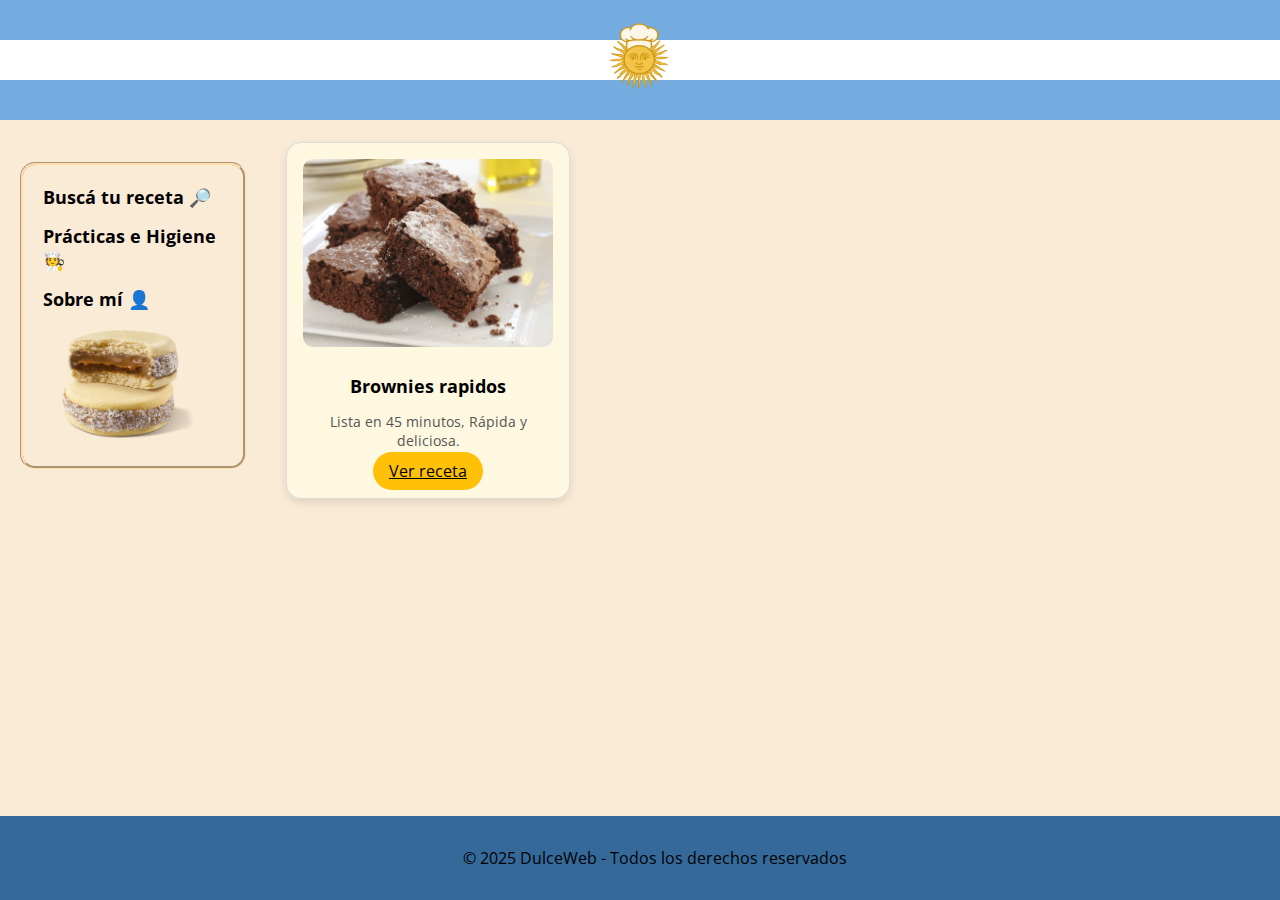
<file: index.html>
<!DOCTYPE html>
<html>
    
<!--Metadatos-->
<head>
    <meta charset="UTF-8">
    <meta name="viewport" content="width=device-width, initial-scale=1.0">
    <title>Recetas - DulceWeb</title>
    <link rel="stylesheet" href="style.css" />
    <link rel="icon" href="./images/sol-png.png">
    <link rel="preconnect" href="https://fonts.googleapis.com">
    <link rel="preconnect" href="https://fonts.gstatic.com" crossorigin>
    <link href="https://fonts.googleapis.com/css2?family=Open+Sans:ital,wght@0,300..800;1,300..800&family=Winky+Rough:ital,wght@0,300..900;1,300..900&display=swap" rel="stylesheet">
</head>
<body>

<!--Encabezado-->
<div class="banderabottomtop"></div>
<div class="banderamid">
    <div class="sol">
        <img src="./images/sol-png.png" alt="Sol" height="80">
    </div>
</div>
<div class="banderabottomtop"></div>
<br>

<!--Menu Contextual-->
<section class="contenedor-flex">
    <nav class="sidebar">
    <ul>
      <li><a href="index.html">Buscá tu receta 🔎</a></li>
      <li><a href="practicas-higiene.html">Prácticas e Higiene 🧑‍🍳</a></li>
      <li><a href="sorbe-mi.html">Sobre mí 👤</a></li>
    </ul>
        <div class="maicena">
            <img src="./images/maicena.png" alt="Alfajor de maicena">
        </div>
    </nav>

<!--Cartas-->
    <main class="contenido">
        <div class="card">
            <img src="./images/brownies.webp" alt="Brownies Rapidos" class="card-img">
            <h3 class="card-titulo">Brownies rapidos</h3>
            <p class="card-descripcion">Lista en 45 minutos, Rápida y deliciosa.</p>
            <a href="page-brownie.html" class="card-boton">Ver receta</a>
        </div>
    </main>
</section>

<!--Pie de Pagina-->
<footer>
    <p>&copy; 2025 DulceWeb - Todos los derechos reservados</p>
</footer>
    
</body>

</html>
</file>
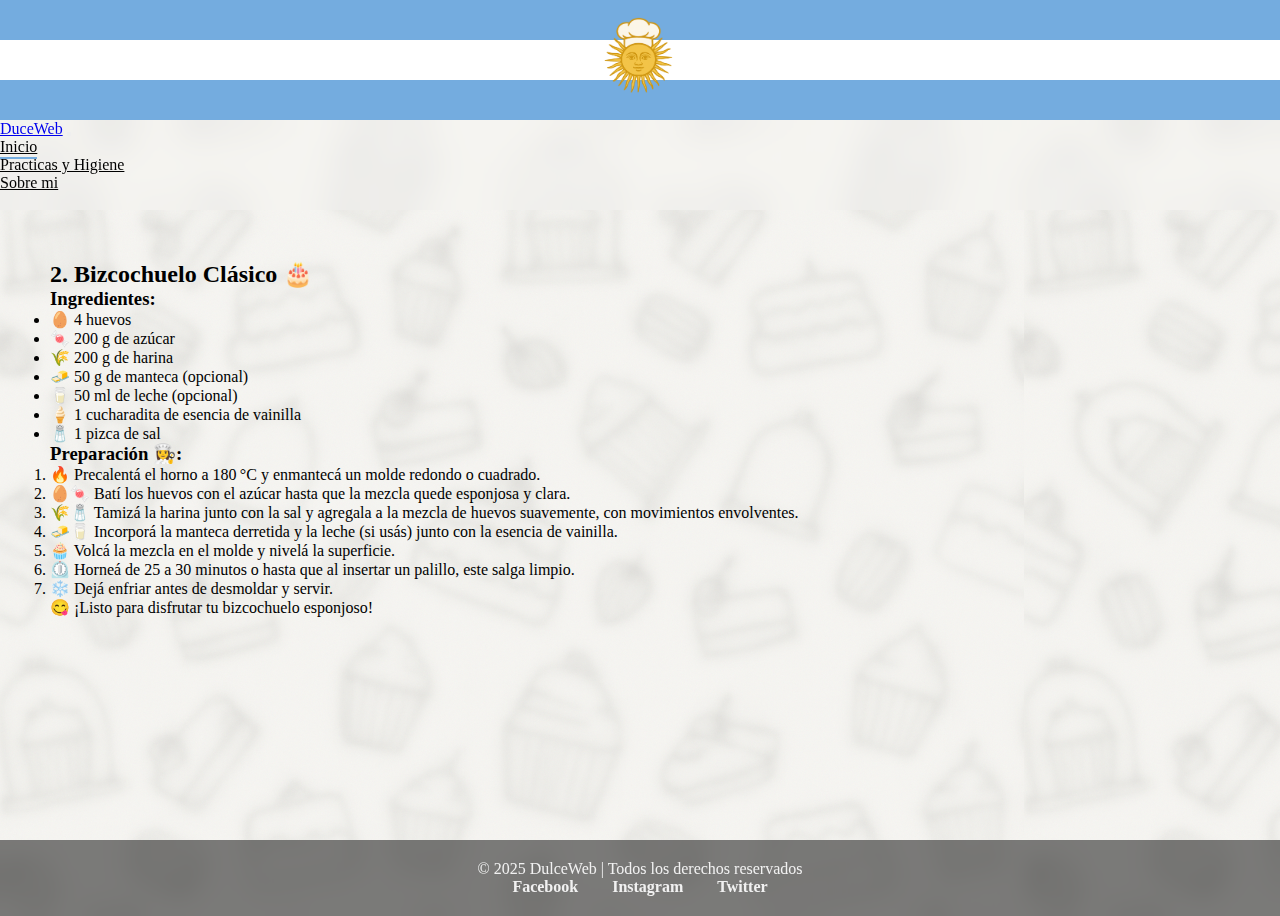
<file: bizcochuelo.html>
<!DOCTYPE html>
<html>

<!--Metadatos-->

<head>
  <meta charset="UTF-8">
  <meta name="viewport" content="width=device-width, initial-scale=1.0">
  <title>DulceWeb - Recetas</title>
  <link rel="stylesheet" href="scss/main.css" />
  <link rel="icon" href="./images/sol-png.png">
  <link rel="preconnect" href="https://fonts.googleapis.com">
  <link rel="preconnect" href="https://fonts.gstatic.com" crossorigin>
  <link href="https://fonts.googleapis.com/css2?family=Open+Sans:ital,wght@0,300..800;1,300..800&family=Winky+Rough:ital,wght@0,300..900;1,300..900&display=swap" rel="stylesheet">
  <link href="https://cdn.jsdelivr.net/npm/bootstrap@5.3.7/dist/css/bootstrap.min.css" rel="stylesheet" integrity="sha384-LN+7fdVzj6u52u30Kp6M/trliBMCMKTyK833zpbD+pXdCLuTusPj697FH4R/5mcr" crossorigin="anonymous">
</head>

<body background="images/wallpaperblur.png">
<div class="content">
<!--Encabezado-->
  <div class="banderabottomtop"></div>
    <div class="banderamid">
        <div class="sol">
            <img src="./images/sol-png.png" alt="Sol" height="80">
        </div>
    </div>
  <div class="banderabottomtop"></div>

<!--Menu Contextual-->
  <nav class="navbar navbar-expand-lg navbar-light" style="
    background-color: rgba(255, 255, 255, 0.05); 
    backdrop-filter: blur(15px);
    -webkit-backdrop-filter: blur(15px);">
    <div class="container-fluid">
      <a class="navbar-brand" href="#">DuceWeb</a>
      <button class="navbar-toggler" type="button" data-bs-toggle="collapse" data-bs-target="#navbarNav" aria-controls="navbarNav" aria-expanded="false" aria-label="Toggle navigation">
        <span class="navbar-toggler-icon"></span>
      </button>
      <div class="collapse navbar-collapse" id="navbarNav">
        <ul class="navbar-nav">
          <li class="nav-item">
            <a class="nav-link active" aria-current="page" href="#">Inicio</a>
          </li>
          <li class="nav-item">
            <a class="nav-link" href="practicas-higiene.html">Practicas y Higiene</a>
          </li>
          <li class="nav-item">
            <a class="nav-link" href="sorbe-mi.html">Sobre mi</a>
          </li>
          <li class="nav-item">
            <a class="nav-link disabled" aria-disabled="true"></a>
          </li>
        </ul>
      </div>
    </div>
  </nav>
  
<!--Receta de Bizcochuelo-->
<article class="bizcochuelos">
<h2>2. Bizcochuelo Clásico 🎂</h2>

<h3>Ingredientes:</h3>
<ul>
    <li>🥚 4 huevos</li>
    <li>🍬 200 g de azúcar</li>
    <li>🌾 200 g de harina</li>
    <li>🧈 50 g de manteca (opcional)</li>
    <li>🥛 50 ml de leche (opcional)</li>
    <li>🍦 1 cucharadita de esencia de vainilla</li>
    <li>🧂 1 pizca de sal</li>
</ul>

<h3>Preparación 👩‍🍳:</h3>
<ol>
    <li>🔥 Precalentá el horno a 180 °C y enmantecá un molde redondo o cuadrado.</li>
    <li>🥚🍬 Batí los huevos con el azúcar hasta que la mezcla quede esponjosa y clara.</li>
    <li>🌾🧂 Tamizá la harina junto con la sal y agregala a la mezcla de huevos suavemente, con movimientos envolventes.</li>
    <li>🧈🥛 Incorporá la manteca derretida y la leche (si usás) junto con la esencia de vainilla.</li>
    <li>🧁 Volcá la mezcla en el molde y nivelá la superficie.</li>
    <li>⏲️ Horneá de 25 a 30 minutos o hasta que al insertar un palillo, este salga limpio.</li>
    <li>❄️ Dejá enfriar antes de desmoldar y servir.</li>
</ol>

<p>😋 ¡Listo para disfrutar tu bizcochuelo esponjoso!</p>

</article>
</div>
<!--Pie de Pagina-->
<footer class="footer">
  <div class="footer-content">
    <p>© 2025 DulceWeb | Todos los derechos reservados</p>
    <div class="footer-links">
      <a href="#">Facebook</a>
      <a href="#">Instagram</a>
      <a href="#">Twitter</a>
    </div>
  </div>
</footer>

<!--Bootstrap-->
  <script src="https://cdn.jsdelivr.net/npm/bootstrap@5.3.7/dist/js/bootstrap.bundle.min.js" integrity="sha384-ndDqU0Gzau9qJ1lfW4pNLlhNTkCfHzAVBReH9diLvGRem5+R9g2FzA8ZGN954O5Q" crossorigin="anonymous"></script>
</body>

</html>
</file>
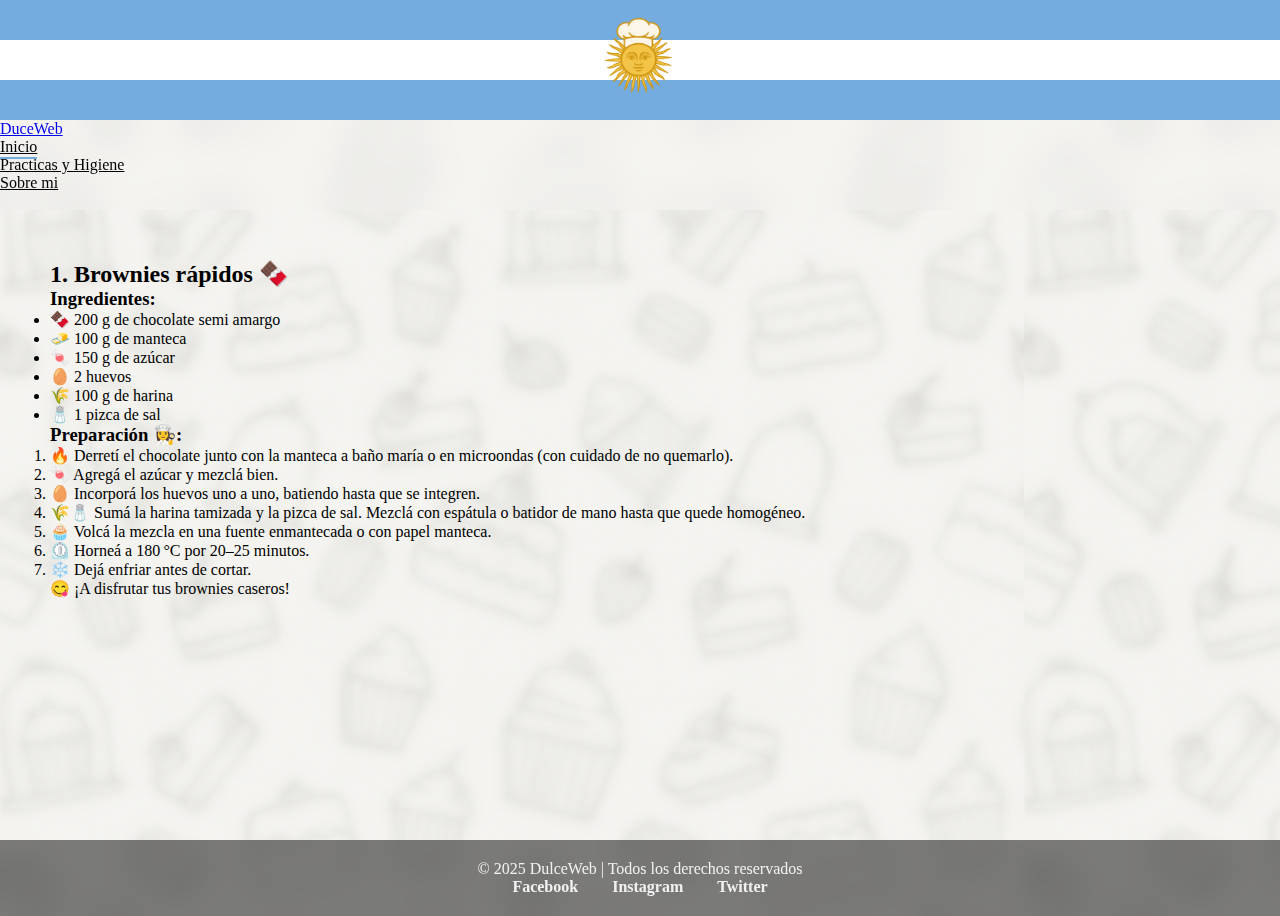
<file: brownie.html>
<!DOCTYPE html>
<html>

<!--Metadatos-->

<head>
    <meta charset="UTF-8">
    <meta name="viewport" content="width=device-width, initial-scale=1.0">
    <title>DulceWeb - Brownie</title>
    <link rel="stylesheet" href="scss/main.css" />
    <link rel="icon" href="./images/sol-png.png">
    <link rel="preconnect" href="https://fonts.googleapis.com">
    <link rel="preconnect" href="https://fonts.gstatic.com" crossorigin>
    <link href="https://fonts.googleapis.com/css2?family=Open+Sans:ital,wght@0,300..800;1,300..800&family=Winky+Rough:ital,wght@0,300..900;1,300..900&display=swap" rel="stylesheet">
    <link href="https://cdn.jsdelivr.net/npm/bootstrap@5.3.7/dist/css/bootstrap.min.css" rel="stylesheet" integrity="sha384-LN+7fdVzj6u52u30Kp6M/trliBMCMKTyK833zpbD+pXdCLuTusPj697FH4R/5mcr" crossorigin="anonymous">
</head>

<body background="images/wallpaperblur.png">
<div class="content">
<!--Encabezado-->
    <div class="banderabottomtop"></div>
    <div class="banderamid">
        <div class="sol">
            <img src="./images/sol-png.png" alt="Sol" height="80">
        </div>
    </div>
    <div class="banderabottomtop"></div>

<!--Menu Contextual-->
  <nav class="navbar navbar-expand-lg navbar-light" style="
    background-color: rgba(255, 255, 255, 0.05); 
    backdrop-filter: blur(15px);
    -webkit-backdrop-filter: blur(15px);">
    <div class="container-fluid">
      <a class="navbar-brand" href="#">DuceWeb</a>
      <button class="navbar-toggler" type="button" data-bs-toggle="collapse" data-bs-target="#navbarNav" aria-controls="navbarNav" aria-expanded="false" aria-label="Toggle navigation">
        <span class="navbar-toggler-icon"></span>
      </button>
      <div class="collapse navbar-collapse" id="navbarNav">
        <ul class="navbar-nav">
          <li class="nav-item">
            <a class="nav-link active" aria-current="page" href="#">Inicio</a>
          </li>
          <li class="nav-item">
            <a class="nav-link" href="practicas-higiene.html">Practicas y Higiene</a>
          </li>
          <li class="nav-item">
            <a class="nav-link" href="sorbe-mi.html">Sobre mi</a>
          </li>
          <li class="nav-item">
            <a class="nav-link disabled" aria-disabled="true"></a>
          </li>
        </ul>
      </div>
    </div>
  </nav>

<!--Carousel-->

<!--Receta de Brownie-->
<article class="brownies-rapidos">
<h2>1. Brownies rápidos 🍫</h2>

<h3>Ingredientes:</h3>
<ul>
    <li>🍫 200 g de chocolate semi amargo</li>
    <li>🧈 100 g de manteca</li>
    <li>🍬 150 g de azúcar</li>
    <li>🥚 2 huevos</li>
    <li>🌾 100 g de harina</li>
    <li>🧂 1 pizca de sal</li>
</ul>

<h3>Preparación 👩‍🍳:</h3>
<ol>
    <li>🔥 Derretí el chocolate junto con la manteca a baño maría o en microondas (con cuidado de no quemarlo).</li>
    <li>🍬 Agregá el azúcar y mezclá bien.</li>
    <li>🥚 Incorporá los huevos uno a uno, batiendo hasta que se integren.</li>
    <li>🌾🧂 Sumá la harina tamizada y la pizca de sal. Mezclá con espátula o batidor de mano hasta que quede homogéneo.</li>
    <li>🧁 Volcá la mezcla en una fuente enmantecada o con papel manteca.</li>
    <li>⏲️ Horneá a 180 °C por 20–25 minutos.</li>
    <li>❄️ Dejá enfriar antes de cortar.</li>
</ol>

<p>😋 ¡A disfrutar tus brownies caseros!</p>
</article>
</div>

<!--Pie de Pagina-->
<footer class="footer">
  <div class="footer-content">
    <p>© 2025 DulceWeb | Todos los derechos reservados</p>
    <div class="footer-links">
      <a href="#">Facebook</a>
      <a href="#">Instagram</a>
      <a href="#">Twitter</a>
    </div>
  </div>
</footer>

<!--Bootstrap-->
    <script src="https://cdn.jsdelivr.net/npm/bootstrap@5.3.7/dist/js/bootstrap.bundle.min.js" integrity="sha384-ndDqU0Gzau9qJ1lfW4pNLlhNTkCfHzAVBReH9diLvGRem5+R9g2FzA8ZGN954O5Q" crossorigin="anonymous"></script>

</body>

</html>
</file>
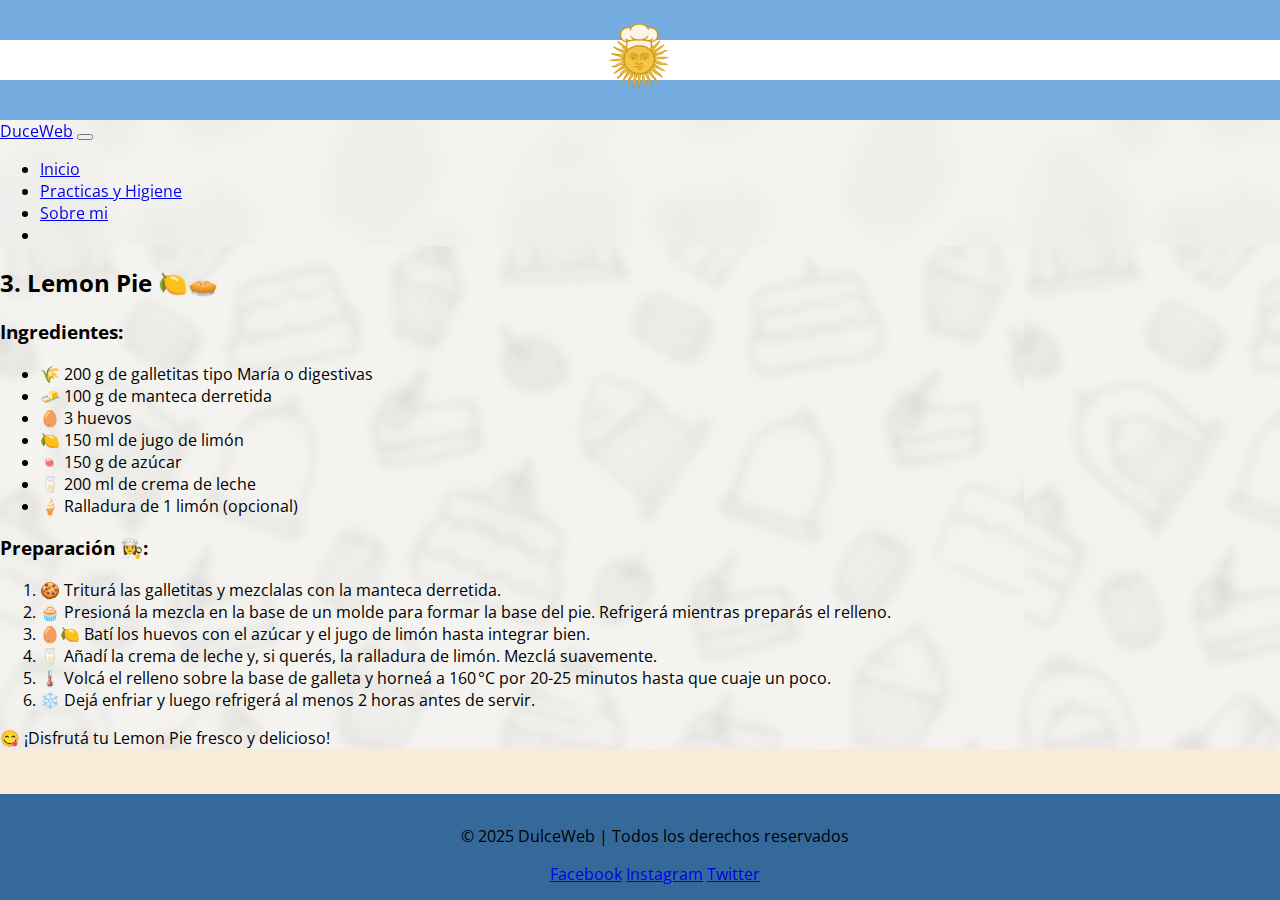
<file: lemon-pie.html>
<!DOCTYPE html>
<html>

<!--Metadatos-->

<head>
  <meta charset="UTF-8">
  <meta name="viewport" content="width=device-width, initial-scale=1.0">
  <title>DulceWeb - Recetas</title>
  <link rel="stylesheet" href="style.css" />
  <link rel="icon" href="./images/sol-png.png">
  <link rel="preconnect" href="https://fonts.googleapis.com">
  <link rel="preconnect" href="https://fonts.gstatic.com" crossorigin>
  <link href="https://fonts.googleapis.com/css2?family=Open+Sans:ital,wght@0,300..800;1,300..800&family=Winky+Rough:ital,wght@0,300..900;1,300..900&display=swap" rel="stylesheet">
  <link href="https://cdn.jsdelivr.net/npm/bootstrap@5.3.7/dist/css/bootstrap.min.css" rel="stylesheet" integrity="sha384-LN+7fdVzj6u52u30Kp6M/trliBMCMKTyK833zpbD+pXdCLuTusPj697FH4R/5mcr" crossorigin="anonymous">
</head>

<body background="images/wallpaperblur.png">

<!--Encabezado-->
  <div class="banderabottomtop"></div>
    <div class="banderamid">
        <div class="sol">
            <img src="./images/sol-png.png" alt="Sol" height="80">
        </div>
    </div>
  <div class="banderabottomtop"></div>

<!--Menu Contextual-->
<nav class="navbar navbar-expand-lg navbar-light" style="
    background-color: rgba(255, 255, 255, 0.05); 
    backdrop-filter: blur(15px);
    -webkit-backdrop-filter: blur(15px);
">
    <div class="container-fluid">
      <a class="navbar-brand" href="#">DuceWeb</a>
      <button class="navbar-toggler" type="button" data-bs-toggle="collapse" data-bs-target="#navbarNav" aria-controls="navbarNav" aria-expanded="false" aria-label="Toggle navigation">
        <span class="navbar-toggler-icon"></span>
      </button>
      <div class="collapse navbar-collapse" id="navbarNav">
        <ul class="navbar-nav">
          <li class="nav-item">
            <a class="nav-link active" aria-current="page" href="#">Inicio</a>
          </li>
          <li class="nav-item">
            <a class="nav-link" href="practicas-higiene.html">Practicas y Higiene</a>
          </li>
          <li class="nav-item">
            <a class="nav-link" href="sorbe-mi.html">Sobre mi</a>
          </li>
          <li class="nav-item">
            <a class="nav-link disabled" aria-disabled="true"></a>
          </li>
        </ul>
      </div>
    </div>
  </nav>

<article class="lemon_pies">
    <h2>3. Lemon Pie 🍋🥧</h2>

<h3>Ingredientes:</h3>
<ul>
    <li>🌾 200 g de galletitas tipo María o digestivas</li>
    <li>🧈 100 g de manteca derretida</li>
    <li>🥚 3 huevos</li>
    <li>🍋 150 ml de jugo de limón</li>
    <li>🍬 150 g de azúcar</li>
    <li>🥛 200 ml de crema de leche</li>
    <li>🍦 Ralladura de 1 limón (opcional)</li>
</ul>

<h3>Preparación 👩‍🍳:</h3>
<ol>
    <li>🍪 Triturá las galletitas y mezclalas con la manteca derretida.</li>
    <li>🧁 Presioná la mezcla en la base de un molde para formar la base del pie. Refrigerá mientras preparás el relleno.</li>
    <li>🥚🍋 Batí los huevos con el azúcar y el jugo de limón hasta integrar bien.</li>
    <li>🥛 Añadí la crema de leche y, si querés, la ralladura de limón. Mezclá suavemente.</li>
    <li>🌡️ Volcá el relleno sobre la base de galleta y horneá a 160 °C por 20-25 minutos hasta que cuaje un poco.</li>
    <li>❄️ Dejá enfriar y luego refrigerá al menos 2 horas antes de servir.</li>
</ol>

<p>😋 ¡Disfrutá tu Lemon Pie fresco y delicioso!</p>
</article>

<!--Pie de Pagina-->
<footer class="footer">
  <div class="footer-content">
    <p>© 2025 DulceWeb | Todos los derechos reservados</p>
    <div class="footer-links">
      <a href="#">Facebook</a>
      <a href="#">Instagram</a>
      <a href="#">Twitter</a>
    </div>
  </div>
</footer>

<!--Bootstrap-->
  <script src="https://cdn.jsdelivr.net/npm/bootstrap@5.3.7/dist/js/bootstrap.bundle.min.js" integrity="sha384-ndDqU0Gzau9qJ1lfW4pNLlhNTkCfHzAVBReH9diLvGRem5+R9g2FzA8ZGN954O5Q" crossorigin="anonymous"></script>
</body>

</html>
</file>
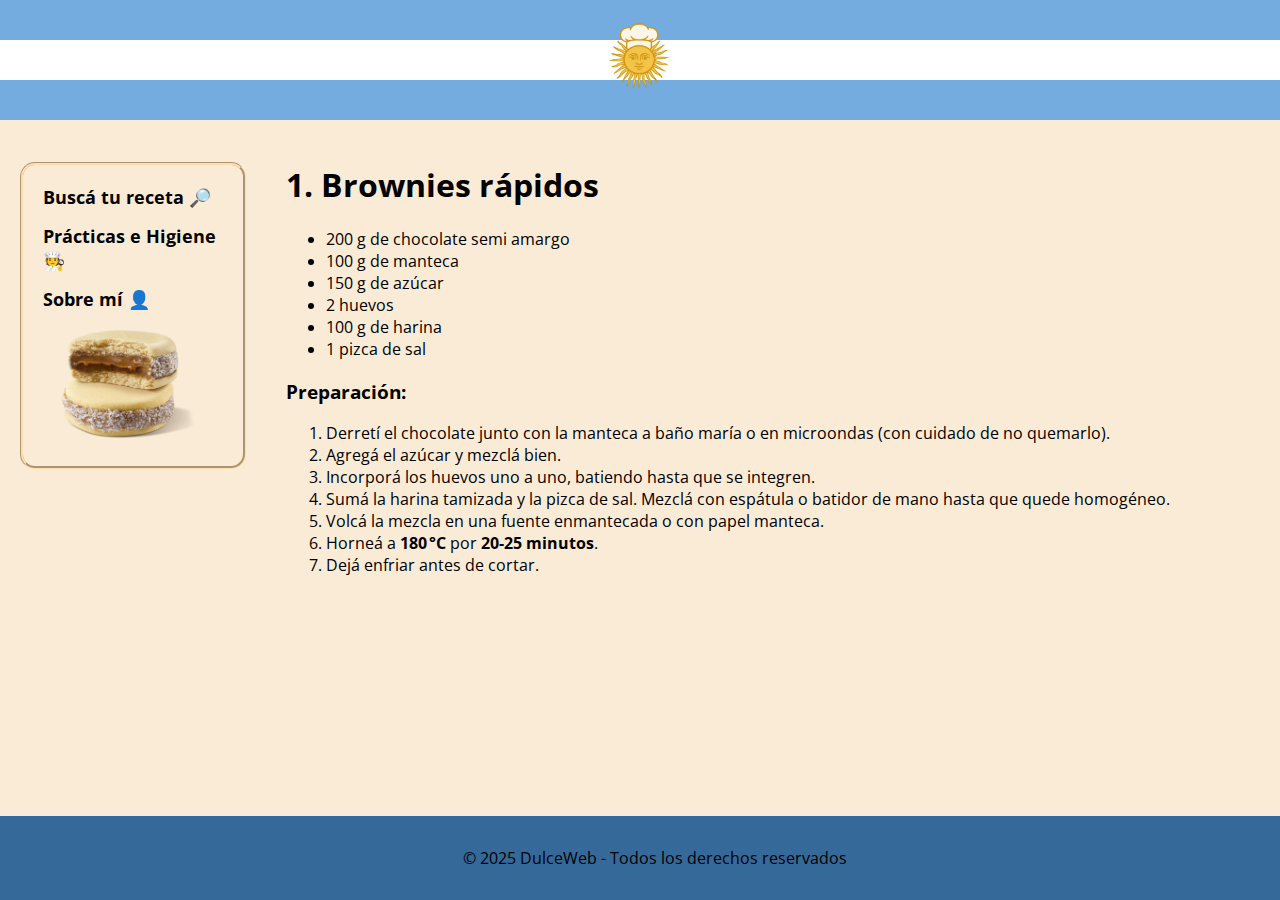
<file: page-brownie.html>
<!DOCTYPE html>
<html>

<!--Metadatos-->
<head>
    <meta charset="UTF-8">
    <meta name="viewport" content="width=device-width, initial-scale=1.0">
    <title>Recetas - Brownie</title>
    <link rel="stylesheet" href="style.css" />
    <link rel="icon" href="./images/sol-png.png">
    <link rel="preconnect" href="https://fonts.googleapis.com">
    <link rel="preconnect" href="https://fonts.gstatic.com" crossorigin>
    <link href="https://fonts.googleapis.com/css2?family=Open+Sans:ital,wght@0,300..800;1,300..800&family=Winky+Rough:ital,wght@0,300..900;1,300..900&display=swap" rel="stylesheet">
</head>
<body>

<!--Encabezado-->
<div class="banderabottomtop"></div>
<div class="banderamid">
    <div class="sol">
        <img src="./images/sol-png.png" alt="Sol" height="80">
    </div>
</div>
<div class="banderabottomtop"></div>
<br>

<!--Menu Contextual-->
<section class="contenedor-flex">
    <nav class="sidebar">
    <ul>
      <li><a href="index.html">Buscá tu receta 🔎</a></li>
      <li><a href="practicas-higiene.html">Prácticas e Higiene 🧑‍🍳</a></li>
      <li><a href="sorbe-mi.html">Sobre mí 👤</a></li>
    </ul>
        <div class="maicena">
            <img src="./images/maicena.png" alt="Alfajor de maicena">
        </div>
    </nav>

<!--Receta de Brownie-->
<article>
    <h1>1. Brownies rápidos</h1>
    <ul>
        <li>200 g de chocolate semi amargo</li>
        <li>100 g de manteca</li>
        <li>150 g de azúcar</li>
        <li>2 huevos</li>
        <li>100 g de harina</li>
        <li>1 pizca de sal</li>
    </ul>
    <h3>Preparación:</h3>
    <ol>
        <li>Derretí el chocolate junto con la manteca a baño maría o en microondas (con cuidado de no quemarlo).</li>
        <li>Agregá el azúcar y mezclá bien.</li>
        <li>Incorporá los huevos uno a uno, batiendo hasta que se integren.</li>
        <li>Sumá la harina tamizada y la pizca de sal. Mezclá con espátula o batidor de mano hasta que quede homogéneo.</li>
        <li>Volcá la mezcla en una fuente enmantecada o con papel manteca.</li>
        <li>Horneá a <strong>180 °C</strong> por <strong>20-25 minutos</strong>.</li>
        <li>Dejá enfriar antes de cortar.</li>
    </ol>
</article>
</section>

<!--Pie de Pagina-->
<footer>
    <p>&copy; 2025 DulceWeb - Todos los derechos reservados</p>
</footer>
    
    
</body>
</html>
</file>
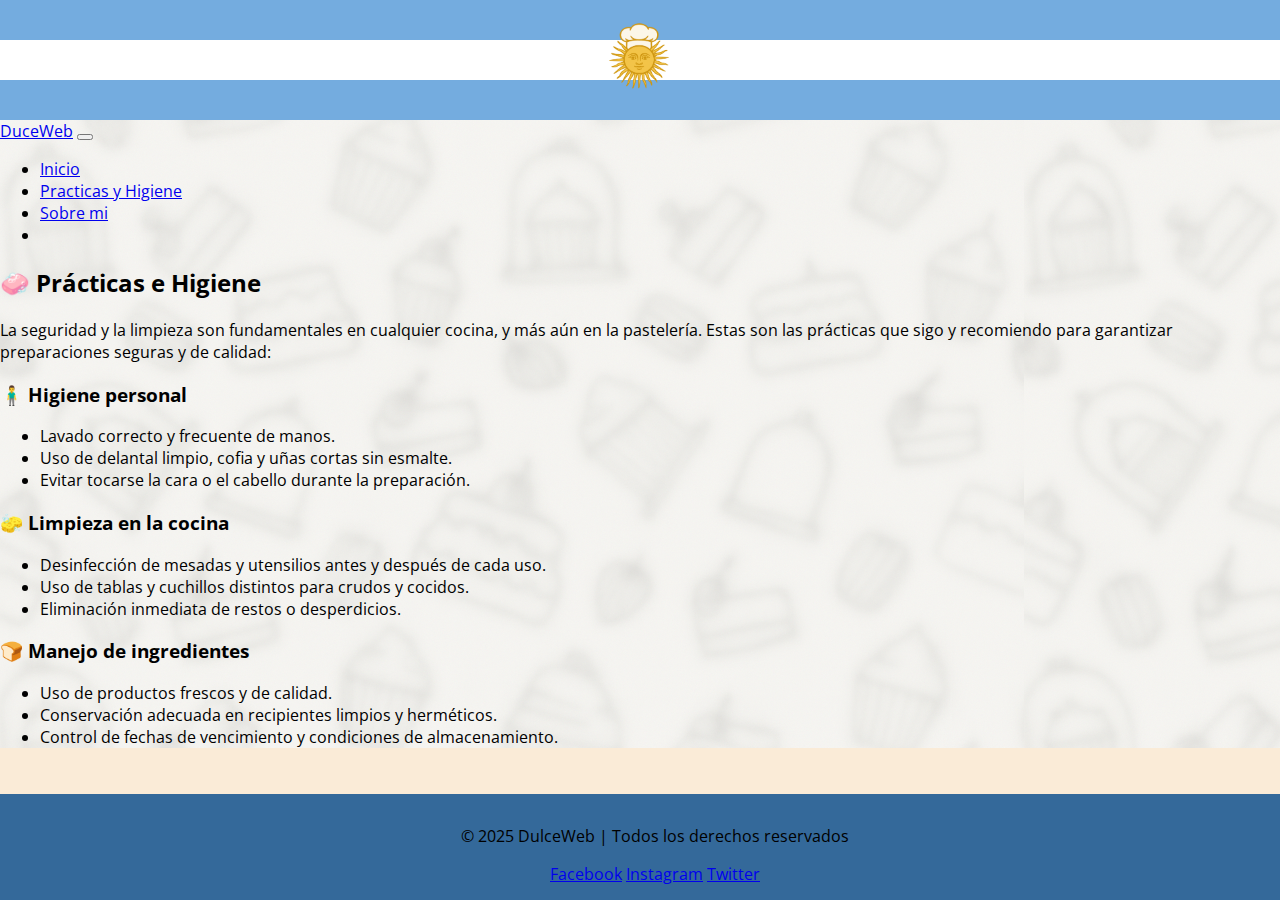
<file: practicas-higiene.html>
<!DOCTYPE html>
<html>
    
<!--Metadatos-->
<head>
    <meta charset="UTF-8">
    <meta name="viewport" content="width=device-width, initial-scale=1.0">
    <title>DulceWeb - Recetas</title>
    <link rel="stylesheet" href="style.css" />
    <link rel="icon" href="./images/sol-png.png">
    <link rel="preconnect" href="https://fonts.googleapis.com">
    <link rel="preconnect" href="https://fonts.gstatic.com" crossorigin>
    <link href="https://fonts.googleapis.com/css2?family=Open+Sans:ital,wght@0,300..800;1,300..800&family=Winky+Rough:ital,wght@0,300..900;1,300..900&display=swap" rel="stylesheet">
    <link href="https://cdn.jsdelivr.net/npm/bootstrap@5.3.7/dist/css/bootstrap.min.css" rel="stylesheet" integrity="sha384-LN+7fdVzj6u52u30Kp6M/trliBMCMKTyK833zpbD+pXdCLuTusPj697FH4R/5mcr" crossorigin="anonymous">
</head>
<body background="images/wallpaperblur.png">
<div class="content">
<!--Encabezado-->
  <div class="banderabottomtop"></div>
  <div class="banderamid">
      <div class="sol">
        <img src="./images/sol-png.png" alt="Sol" height="80">
      </div>
  </div>
  <div class="banderabottomtop"></div>

<!--Menu Contextual-->
  <nav class="navbar navbar-expand-lg bg-body-tertiary">
    <div class="container-fluid">
      <a class="navbar-brand" href="index.html">DuceWeb</a>
      <button class="navbar-toggler" type="button" data-bs-toggle="collapse" data-bs-target="#navbarNav" aria-controls="navbarNav" aria-expanded="false" aria-label="Toggle navigation">
        <span class="navbar-toggler-icon"></span>
      </button>
      <div class="collapse navbar-collapse" id="navbarNav">
        <ul class="navbar-nav">
          <li class="nav-item">
            <a class="nav-link active" aria-current="page" href="index.html">Inicio</a>
          </li>
          <li class="nav-item">
            <a class="nav-link" href="practicas-higiene.html">Practicas y Higiene</a>
          </li>
          <li class="nav-item">
            <a class="nav-link" href="sorbe-mi.html">Sobre mi</a>
          </li>
          <li class="nav-item">
            <a class="nav-link disabled" aria-disabled="true"></a>
          </li>
        </ul>
      </div>
    </div>
  </nav>

<!--Practicas e Higiene-->
    <div class="practicas-higiene">
        <h2>🧼 Prácticas e Higiene</h2>
        <p>La seguridad y la limpieza son fundamentales en cualquier cocina, y más aún en la pastelería. Estas son las prácticas que sigo y recomiendo para garantizar preparaciones seguras y de calidad:</p>

        <article>
            <h3>🧍‍♂️ Higiene personal</h3>
            <ul>
                <li>Lavado correcto y frecuente de manos.</li>
                <li>Uso de delantal limpio, cofia y uñas cortas sin esmalte.</li>
                <li>Evitar tocarse la cara o el cabello durante la preparación.</li>
            </ul>
        </article>

        <article>
            <h3>🧽 Limpieza en la cocina</h3>
            <ul>
                <li>Desinfección de mesadas y utensilios antes y después de cada uso.</li>
                <li>Uso de tablas y cuchillos distintos para crudos y cocidos.</li>
                <li>Eliminación inmediata de restos o desperdicios.</li>
            </ul>
        </article>

        <article>
            <h3>🍞 Manejo de ingredientes</h3>
            <ul>
                <li>Uso de productos frescos y de calidad.</li>
                <li>Conservación adecuada en recipientes limpios y herméticos.</li>
                <li>Control de fechas de vencimiento y condiciones de almacenamiento.</li>
            </ul>
        </article>
    </div>

</div>   

<!--Pie de Pagina-->
<footer class="footer">
  <div class="footer-content">
    <p>© 2025 DulceWeb | Todos los derechos reservados</p>
    <div class="footer-links">
      <a href="#">Facebook</a>
      <a href="#">Instagram</a>
      <a href="#">Twitter</a>
    </div>
  </div>
</footer>

<!--Bootstrap-->
    <script src="https://cdn.jsdelivr.net/npm/bootstrap@5.3.7/dist/js/bootstrap.bundle.min.js" integrity="sha384-ndDqU0Gzau9qJ1lfW4pNLlhNTkCfHzAVBReH9diLvGRem5+R9g2FzA8ZGN954O5Q" crossorigin="anonymous"></script>
    
</body>

</html>
</file>
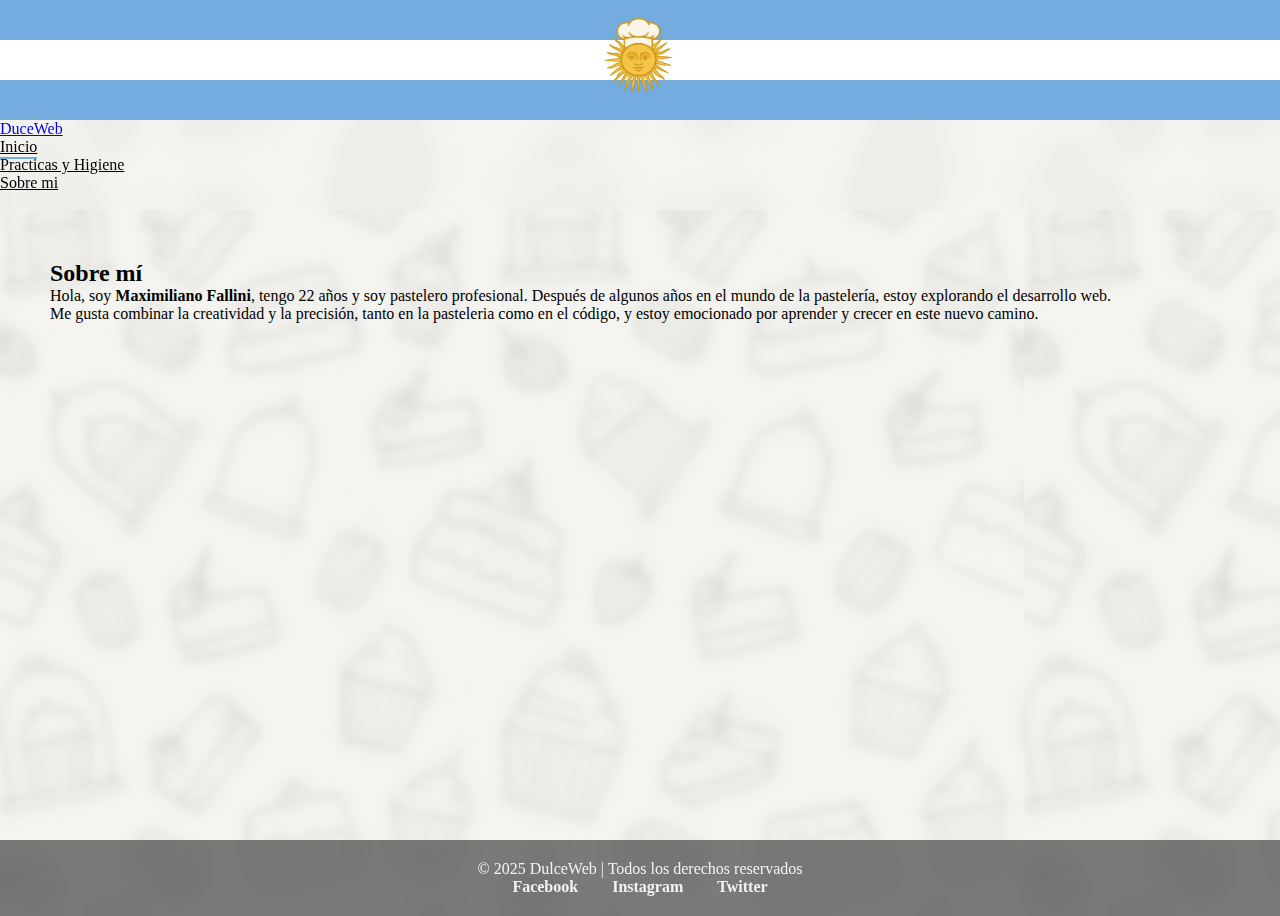
<file: sorbe-mi.html>
<!DOCTYPE html>
<html>
    
<!--Metadatos-->
<head>
    <meta charset="UTF-8">
    <meta name="viewport" content="width=device-width, initial-scale=1.0">
    <title>DulceWeb - Recetas</title>
    <link rel="stylesheet" href="scss/main.css" />
    <link rel="icon" href="./images/sol-png.png">
    <link rel="preconnect" href="https://fonts.googleapis.com">
    <link rel="preconnect" href="https://fonts.gstatic.com" crossorigin>
    <link href="https://fonts.googleapis.com/css2?family=Open+Sans:ital,wght@0,300..800;1,300..800&family=Winky+Rough:ital,wght@0,300..900;1,300..900&display=swap" rel="stylesheet">
    <link href="https://cdn.jsdelivr.net/npm/bootstrap@5.3.7/dist/css/bootstrap.min.css" rel="stylesheet" integrity="sha384-LN+7fdVzj6u52u30Kp6M/trliBMCMKTyK833zpbD+pXdCLuTusPj697FH4R/5mcr" crossorigin="anonymous">
</head>
<body background="images/wallpaperblur.png">

<div class="content">
<!--Encabezado-->
<div class="banderabottomtop"></div>
<div class="banderamid">
    <div class="sol">
        <img src="./images/sol-png.png" alt="Sol" height="80">
    </div>
</div>
<div class="banderabottomtop"></div>

<!--Menu Contextual-->
  <nav class="navbar navbar-expand-lg navbar-light" style="
    background-color: rgba(255, 255, 255, 0.05); 
    backdrop-filter: blur(15px);
    -webkit-backdrop-filter: blur(15px);">
    <div class="container-fluid">
      <a class="navbar-brand" href="#">DuceWeb</a>
      <button class="navbar-toggler" type="button" data-bs-toggle="collapse" data-bs-target="#navbarNav" aria-controls="navbarNav" aria-expanded="false" aria-label="Toggle navigation">
        <span class="navbar-toggler-icon"></span>
      </button>
      <div class="collapse navbar-collapse" id="navbarNav">
        <ul class="navbar-nav">
          <li class="nav-item">
            <a class="nav-link active" aria-current="page" href="#">Inicio</a>
          </li>
          <li class="nav-item">
            <a class="nav-link" href="practicas-higiene.html">Practicas y Higiene</a>
          </li>
          <li class="nav-item">
            <a class="nav-link" href="sorbe-mi.html">Sobre mi</a>
          </li>
          <li class="nav-item">
            <a class="nav-link disabled" aria-disabled="true"></a>
          </li>
        </ul>
      </div>
    </div>
  </nav>

<!--Sobre Mi-->
    <div class="sobre-mi">
        <h2 id="sobre-mi-titulo">Sobre mí</h2>
        <p>Hola, soy <strong>Maximiliano Fallini</strong>, tengo 22 años y soy pastelero profesional. Después de algunos años en el mundo de la pastelería, estoy explorando el desarrollo web.</p>
        <p>Me gusta combinar la creatividad y la precisión, tanto en la pasteleria como en el código, y estoy emocionado por aprender y crecer en este nuevo camino.</p>
    </div>
</div>
<!--Pie de Pagina-->
<footer class="footer">
  <div class="footer-content">
    <p>© 2025 DulceWeb | Todos los derechos reservados</p>
    <div class="footer-links">
      <a href="#">Facebook</a>
      <a href="#">Instagram</a>
      <a href="#">Twitter</a>
    </div>
  </div>
</footer>
    
<!--Bootstrap-->
    <script src="https://cdn.jsdelivr.net/npm/bootstrap@5.3.7/dist/js/bootstrap.bundle.min.js" integrity="sha384-ndDqU0Gzau9qJ1lfW4pNLlhNTkCfHzAVBReH9diLvGRem5+R9g2FzA8ZGN954O5Q" crossorigin="anonymous"></script>

</body>

</html>
</file>
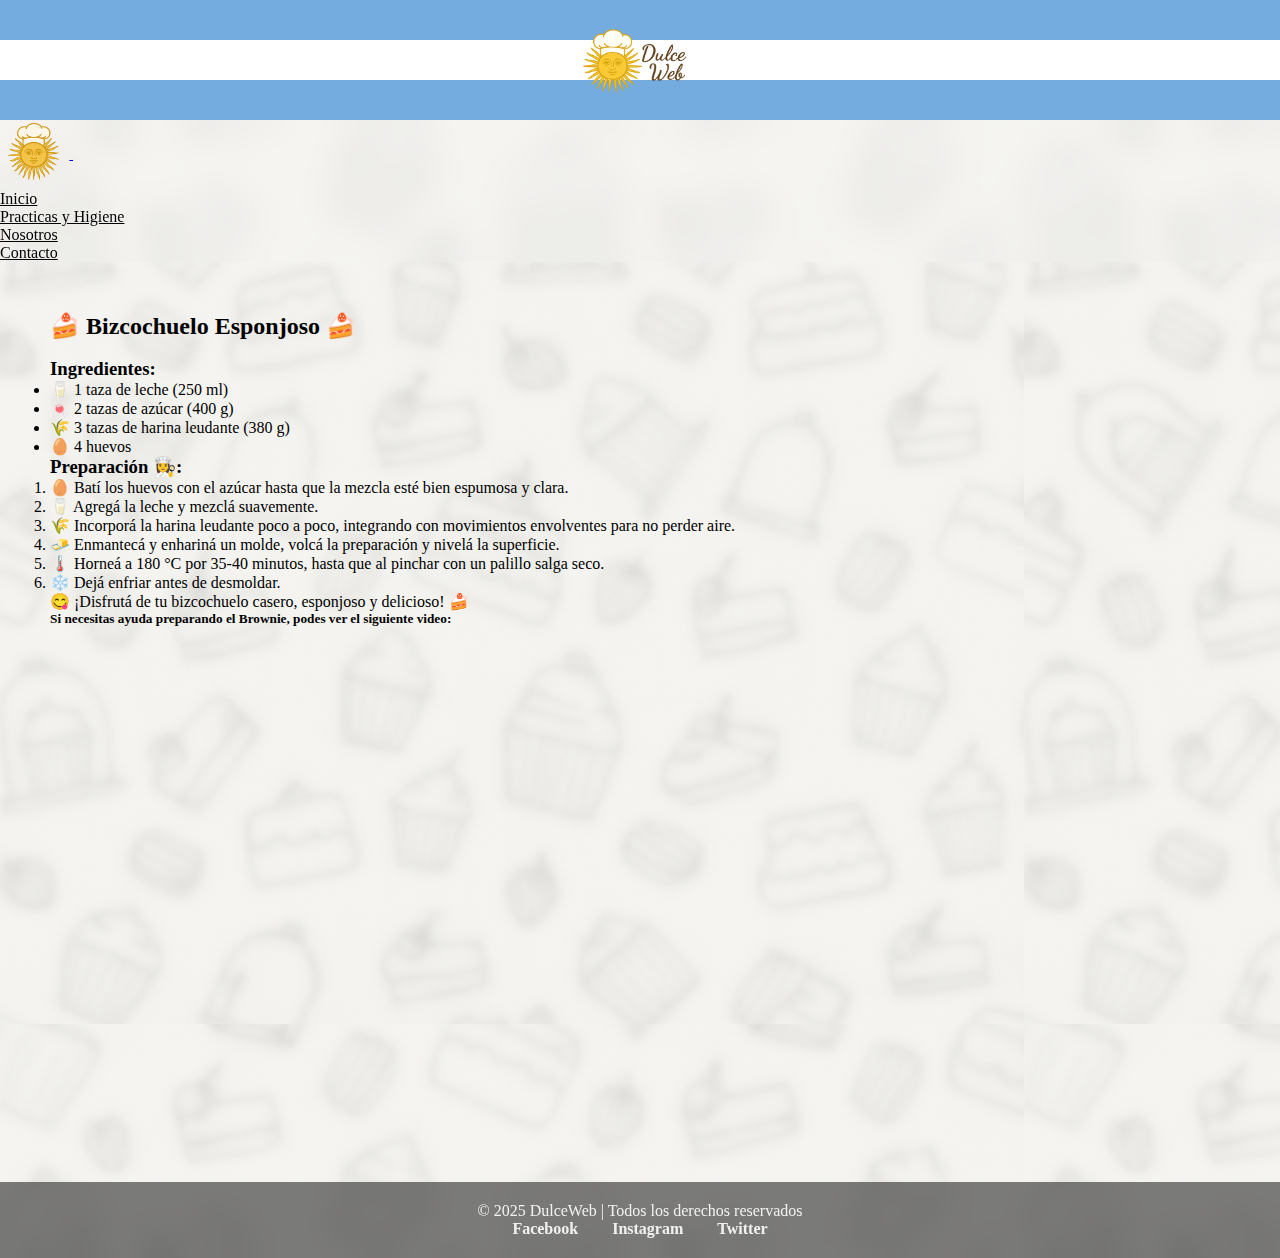
<file: pages/bizcochuelo.html>
<!DOCTYPE html>
<html>

<!--Metadatos-->
<head>
  <meta charset="UTF-8">
  <meta name="viewport" content="width=device-width, initial-scale=1.0">
  <title>DulceWeb - Bizcochuelo</title>
  <link rel="stylesheet" href="../scss/main.css"/>
  <link rel="icon" href="../images/sol-png.png">
  <link rel="preconnect" href="https://fonts.googleapis.com">
  <link rel="preconnect" href="https://fonts.gstatic.com" crossorigin>
  <link href="https://fonts.googleapis.com/css2?family=Open+Sans:ital,wght@0,300..800;1,300..800&family=Winky+Rough:ital,wght@0,300..900;1,300..900&display=swap" rel="stylesheet">
  <link href="https://cdn.jsdelivr.net/npm/bootstrap@5.3.7/dist/css/bootstrap.min.css" rel="stylesheet" integrity="sha384-LN+7fdVzj6u52u30Kp6M/trliBMCMKTyK833zpbD+pXdCLuTusPj697FH4R/5mcr" crossorigin="anonymous">
</head>

<!--Wallpaper-->
<body background="../images/wallpaperblur.png">
  <div class="content">

<!--Encabezado-->
    <div class="banderabottomtop"></div>
      <div class="banderamid">
        <div class="sol">
            <img src="../images/sol-dulceweb.png" alt="Logo de la Pagina Web" height="80">
        </div>
      </div>
    <div class="banderabottomtop"></div>
    <h1 class="h1hidden">DulceWeb - Receta de Bizcochuelo</h1>

<!--Menu Contextual-->
    <nav class="navbar navbar-expand-lg navbar-light" style="background-color: rgba(255, 255, 255, 0.05); backdrop-filter: blur(15px); -webkit-backdrop-filter: blur(15px);">
      <div class="container-fluid">
        <a class="navbar-brand" href="#">
          <img src="../images/sol-png.png" alt="Logo DulceWeb" height="70" style="vertical-align: middle;">
        </a>
        <button class="navbar-toggler" type="button" data-bs-toggle="collapse" data-bs-target="#navbarNav" aria-controls="navbarNav" aria-expanded="false" aria-label="Toggle navigation">
          <span class="navbar-toggler-icon"></span>
        </button>
        <div class="collapse navbar-collapse" id="navbarNav">
          <ul class="navbar-nav">
            <li class="nav-item">
              <a class="nav-link px-3" aria-current="page" href="../index.html">Inicio</a>
            </li>
            <li class="nav-item">
              <a class="nav-link px-3" href="practicas-higiene.html">Practicas y Higiene</a>
            </li>
            <li class="nav-item">
              <a class="nav-link px-3" href="nosotros.html">Nosotros</a>
            </li>
            <li class="nav-item">
              <a class="nav-link px-3" href="contacto.html">Contacto</a>
            </li>
          </ul>
        </div>
      </div>
    </nav>
  
<!--Receta de Bizcochuelo-->

    <article class="bizcochuelos">
      <h2>🍰 Bizcochuelo Esponjoso 🍰</h2>
      <br>
      <h3>Ingredientes:</h3>
        <ul>
          <li>🥛 1 taza de leche (250 ml)</li>
          <li>🍬 2 tazas de azúcar (400 g)</li>
          <li>🌾 3 tazas de harina leudante (380 g)</li>
          <li>🥚 4 huevos</li>
        </ul>

      <h3>Preparación 👩‍🍳:</h3>
        <ol>
          <li>🥚 Batí los huevos con el azúcar hasta que la mezcla esté bien espumosa y clara.</li>
          <li>🥛 Agregá la leche y mezclá suavemente.</li>
          <li>🌾 Incorporá la harina leudante poco a poco, integrando con movimientos envolventes para no perder aire.</li>
          <li>🧈 Enmantecá y enhariná un molde, volcá la preparación y nivelá la superficie.</li>
          <li>🌡️ Horneá a 180 °C por 35-40 minutos, hasta que al pinchar con un palillo salga seco.</li>
          <li>❄️ Dejá enfriar antes de desmoldar.</li>
        </ol>

    <p>😋 ¡Disfrutá de tu bizcochuelo casero, esponjoso y delicioso! 🍰</p>
<!--Video-->
    <h5> Si necesitas ayuda preparando el Brownie, podes ver el siguiente video:</h5>
    <iframe class="videotutorial" src="https://www.youtube.com/embed/yb1XQukPDjQ?si=5YVmSREnXaMLWKob" title="YouTube video player" frameborder="0" 
    allow="accelerometer; autoplay; clipboard-write; encrypted-media; gyroscope; picture-in-picture; web-share" 
    referrerpolicy="strict-origin-when-cross-origin" allowfullscreen></iframe>

    </article>
  </div>

<!--Pie de Pagina-->
  <footer class="footer">
    <div class="footer-content">
      <p>© 2025 DulceWeb | Todos los derechos reservados</p>
      <div class="footer-links">
        <a href="#">Facebook</a>
        <a href="#">Instagram</a>
        <a href="#">Twitter</a>
      </div>
    </div>
  </footer>

<!--Bootstrap-->
  <script src="https://cdn.jsdelivr.net/npm/bootstrap@5.3.7/dist/js/bootstrap.bundle.min.js" integrity="sha384-ndDqU0Gzau9qJ1lfW4pNLlhNTkCfHzAVBReH9diLvGRem5+R9g2FzA8ZGN954O5Q" crossorigin="anonymous"></script>
</body>

</html>
</file>
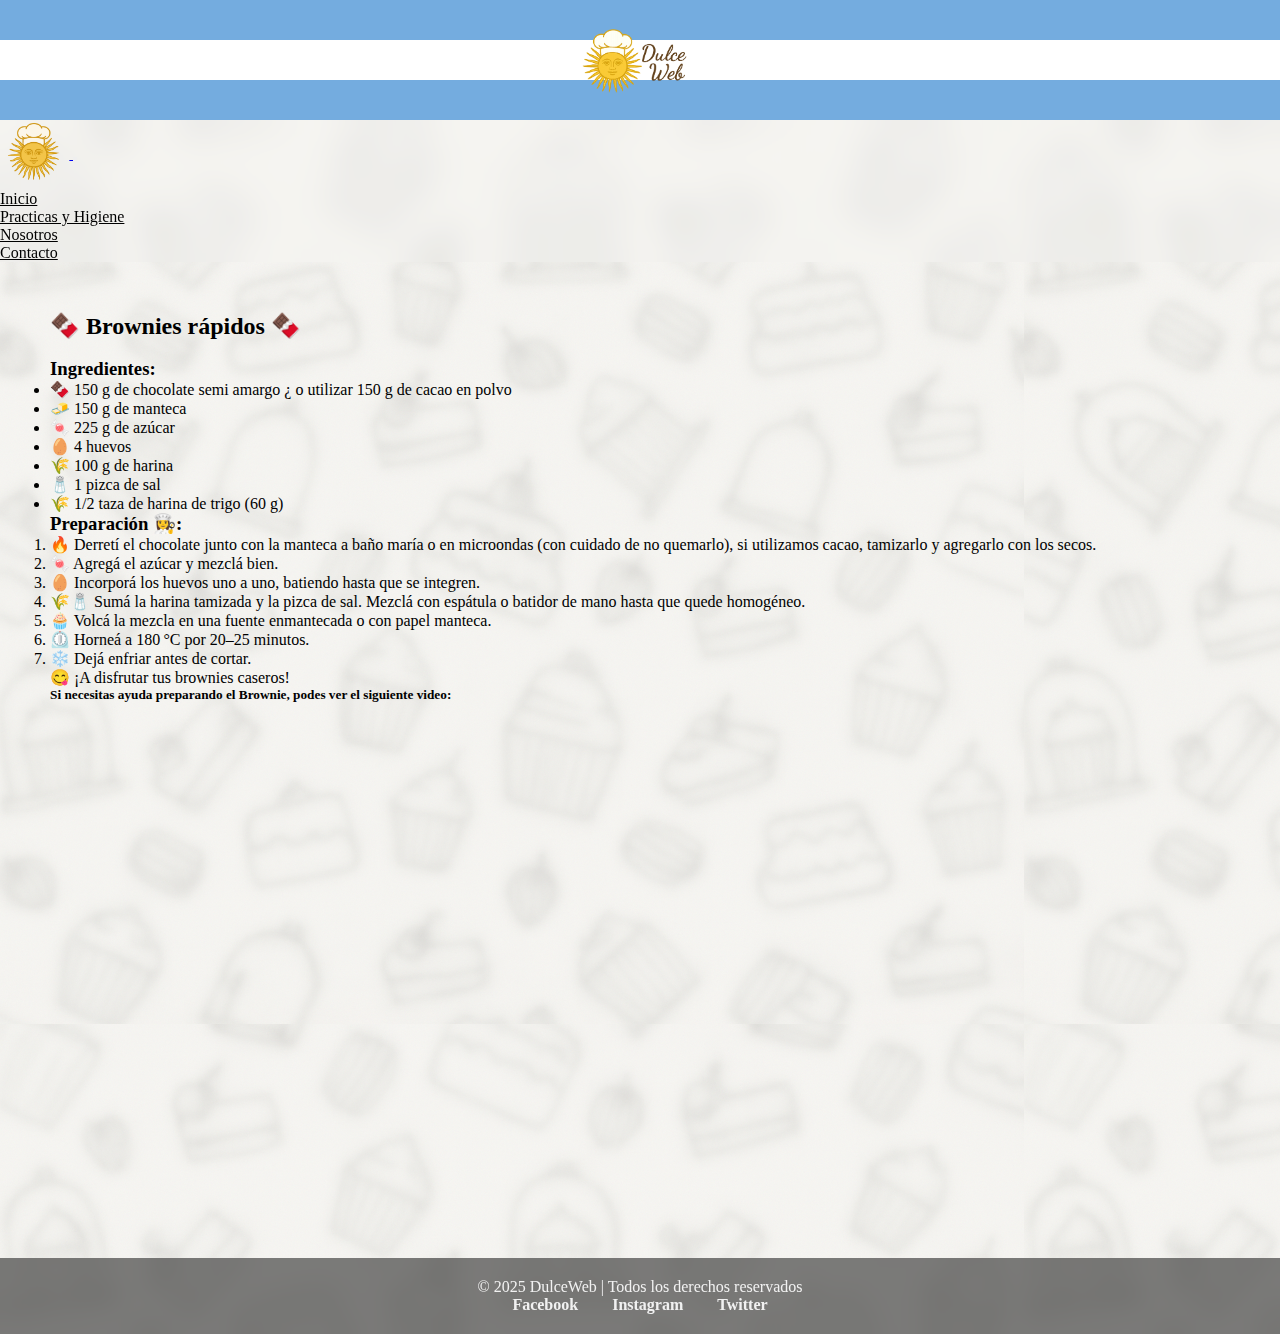
<file: pages/brownie.html>
<!DOCTYPE html>
<html>

<!--Metadatos-->
<head>
  <meta charset="UTF-8">
  <meta name="viewport" content="width=device-width, initial-scale=1.0">
  <title>DulceWeb - Brownie</title>
  <link rel="stylesheet" href="../scss/main.css"/>
  <link rel="icon" href="../images/sol-png.png">
  <link rel="preconnect" href="https://fonts.googleapis.com">
  <link rel="preconnect" href="https://fonts.gstatic.com" crossorigin>
  <link href="https://fonts.googleapis.com/css2?family=Open+Sans:ital,wght@0,300..800;1,300..800&family=Winky+Rough:ital,wght@0,300..900;1,300..900&display=swap" rel="stylesheet">
  <link href="https://cdn.jsdelivr.net/npm/bootstrap@5.3.7/dist/css/bootstrap.min.css" rel="stylesheet" integrity="sha384-LN+7fdVzj6u52u30Kp6M/trliBMCMKTyK833zpbD+pXdCLuTusPj697FH4R/5mcr" crossorigin="anonymous">
</head>

<!--Wallpaper-->
<body background="../images/wallpaperblur.png">
  <div class="content">

<!--Encabezado-->
    <div class="banderabottomtop"></div>
      <div class="banderamid">
          <div class="sol">
              <img src="../images/sol-dulceweb.png" alt="Logo de la Pagina Web" height="80">
          </div>
      </div>
  <div class="banderabottomtop"></div>
  <h1 class="h1hidden">DulceWeb - Receta de Brownie</h1>

<!--Menu Contextual-->
    <nav class="navbar navbar-expand-lg navbar-light" style="background-color: rgba(255, 255, 255, 0.05); backdrop-filter: blur(15px); -webkit-backdrop-filter: blur(15px);">
      <div class="container-fluid">
        <a class="navbar-brand" href="#">
          <img src="../images/sol-png.png" alt="Logo DulceWeb" height="70" style="vertical-align: middle;">
        </a>
        <button class="navbar-toggler" type="button" data-bs-toggle="collapse" data-bs-target="#navbarNav" aria-controls="navbarNav" aria-expanded="false" aria-label="Toggle navigation">
          <span class="navbar-toggler-icon"></span>
        </button>
        <div class="collapse navbar-collapse" id="navbarNav">
          <ul class="navbar-nav">
            <li class="nav-item">
              <a class="nav-link px-3" aria-current="page" href="../index.html">Inicio</a>
            </li>
            <li class="nav-item">
              <a class="nav-link px-3" href="practicas-higiene.html">Practicas y Higiene</a>
            </li>
            <li class="nav-item">
              <a class="nav-link px-3" href="nosotros.html">Nosotros</a>
            </li>
            <li class="nav-item">
              <a class="nav-link px-3" href="contacto.html">Contacto</a>
            </li>
          </ul>
        </div>
      </div>
    </nav>

<!--Receta de Brownie-->
    <article class="brownies-rapidos">
      <h2>🍫 Brownies rápidos 🍫</h2>
      <br>
      <h3>Ingredientes:</h3>
      <ul>
          <li>🍫 150 g de chocolate semi amargo ¿ o utilizar 150 g de cacao en polvo</li>
          <li>🧈 150 g de manteca</li>
          <li>🍬 225 g de azúcar</li>
          <li>🥚 4 huevos</li>
          <li>🌾 100 g de harina</li>
          <li>🧂 1 pizca de sal</li>
          <li>🌾 1/2 taza de harina de trigo (60 g)</li>
      </ul>

      <h3>Preparación 👩‍🍳:</h3>
      <ol>
          <li>🔥 Derretí el chocolate junto con la manteca a baño maría o en microondas (con cuidado de no quemarlo), si utilizamos cacao, tamizarlo y agregarlo con los secos.</li>
          <li>🍬 Agregá el azúcar y mezclá bien.</li>
          <li>🥚 Incorporá los huevos uno a uno, batiendo hasta que se integren.</li>
          <li>🌾🧂 Sumá la harina tamizada y la pizca de sal. Mezclá con espátula o batidor de mano hasta que quede homogéneo.</li>
          <li>🧁 Volcá la mezcla en una fuente enmantecada o con papel manteca.</li>
          <li>⏲️ Horneá a 180 °C por 20–25 minutos.</li>
          <li>❄️ Dejá enfriar antes de cortar.</li>
      </ol>

    <p>😋 ¡A disfrutar tus brownies caseros!</p>
    <!--Video-->
    <h5> Si necesitas ayuda preparando el Brownie, podes ver el siguiente video:</h5>
    <iframe class="videotutorial" src="https://www.youtube.com/embed/KlL5UT_Gbcw?si=s8RDZ7kb5FcrLKTi" title="YouTube video player" frameborder="0" 
    allow="accelerometer; autoplay; clipboard-write; encrypted-media; gyroscope; picture-in-picture; web-share" 
    referrerpolicy="strict-origin-when-cross-origin" allowfullscreen></iframe>

    </article>
  </div>

<!--Pie de Pagina-->
  <footer class="footer">
    <div class="footer-content">
      <p>© 2025 DulceWeb | Todos los derechos reservados</p>
      <div class="footer-links">
        <a href="#">Facebook</a>
        <a href="#">Instagram</a>
        <a href="#">Twitter</a>
      </div>
    </div>
  </footer>

<!--Bootstrap-->
  <script src="https://cdn.jsdelivr.net/npm/bootstrap@5.3.7/dist/js/bootstrap.bundle.min.js" integrity="sha384-ndDqU0Gzau9qJ1lfW4pNLlhNTkCfHzAVBReH9diLvGRem5+R9g2FzA8ZGN954O5Q" crossorigin="anonymous"></script>

</body>

</html>
</file>
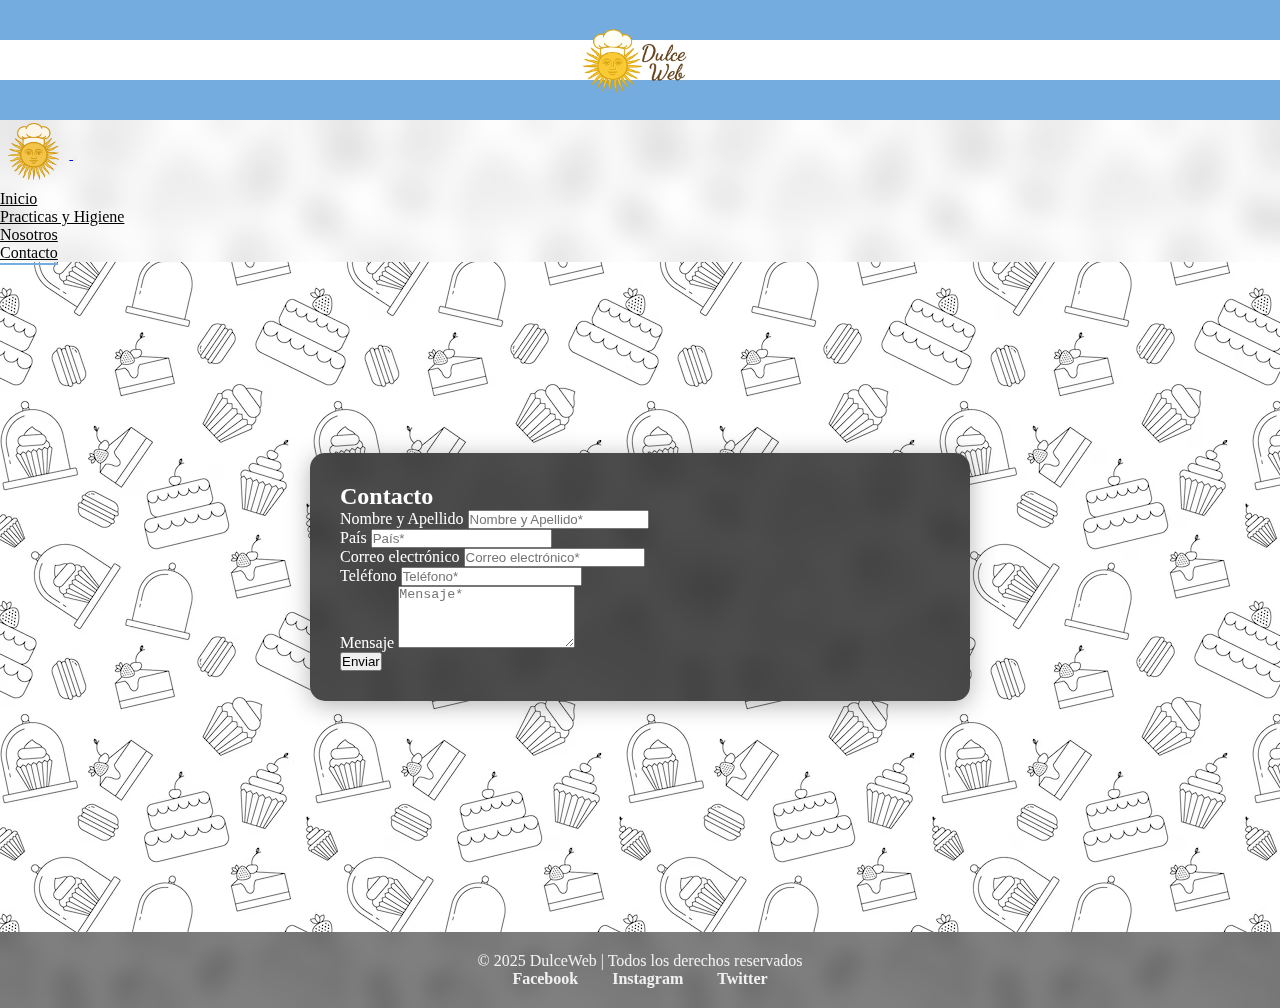
<file: pages/contacto.html>
<!DOCTYPE html>
<html>

<!--Metadatos-->
<head>
  <meta charset="UTF-8">
  <meta name="viewport" content="width=device-width, initial-scale=1.0">
  <title>DulceWeb - Contacto</title>
  <link rel="stylesheet" href="../scss/main.css"/>
  <link rel="icon" href="../images/sol-png.png">
  <link rel="preconnect" href="https://fonts.googleapis.com">
  <link rel="preconnect" href="https://fonts.gstatic.com" crossorigin>
  <link href="https://fonts.googleapis.com/css2?family=Open+Sans:ital,wght@0,300..800;1,300..800&family=Winky+Rough:ital,wght@0,300..900;1,300..900&display=swap" rel="stylesheet">
  <link href="https://cdn.jsdelivr.net/npm/bootstrap@5.3.7/dist/css/bootstrap.min.css" rel="stylesheet" integrity="sha384-LN+7fdVzj6u52u30Kp6M/trliBMCMKTyK833zpbD+pXdCLuTusPj697FH4R/5mcr" crossorigin="anonymous">
</head>

<!--Wallpaper-->
<body background="../images/wallpaper.avif">
  <div class="content">

<!--Encabezado-->
    <div class="banderabottomtop"></div>
    <div class="banderamid">
      <div class="sol">
        <img src="../images/sol-dulceweb.png" alt="Logo de la Pagina Web" height="80">
      </div>
    </div>
    <div class="banderabottomtop"></div>
    <h1 class="h1hidden">DulceWeb - Contacto</h1>

<!--Menu Contextual-->
    <nav class="navbar navbar-expand-lg navbar-light" style="background-color: rgba(255, 255, 255, 0.05); backdrop-filter: blur(15px); -webkit-backdrop-filter: blur(15px);">
      <div class="container-fluid">
        <a class="navbar-brand" href="#">
          <img src="../images/sol-png.png" alt="Logo DulceWeb" height="70" style="vertical-align: middle;">
        </a>
        <button class="navbar-toggler" type="button" data-bs-toggle="collapse" data-bs-target="#navbarNav" aria-controls="navbarNav" aria-expanded="false" aria-label="Toggle navigation">
          <span class="navbar-toggler-icon"></span>
        </button>
        <div class="collapse navbar-collapse" id="navbarNav">
          <ul class="navbar-nav">
            <li class="nav-item">
              <a class="nav-link px-3" aria-current="page" href="../index.html">Inicio</a>
            </li>
            <li class="nav-item">
              <a class="nav-link px-3" href="practicas-higiene.html">Practicas y Higiene</a>
            </li>
            <li class="nav-item">
              <a class="nav-link px-3" href="nosotros.html">Nosotros</a>
            </li>
            <li class="nav-item">
              <a class="nav-link px-3 active" href="contacto.html">Contacto</a>
            </li>
          </ul>
        </div>
      </div>
    </nav>

<!--Formulario de Contacto-->
    <div class="contact-flexbox">
      <div class="contact-box">
        <h2 class="mb-4 text-center">Contacto</h2>
        <form>
          <div class="mb-3">
            <label for="nombreApellido" class="form-label">Nombre y Apellido</label>
            <input type="text" class="form-control" placeholder="Nombre y Apellido*" id="nombreApellido" required>
          </div>
          <div class="mb-3">
            <label for="pais" class="form-label">País</label>
            <input type="text" class="form-control" placeholder="País*" id="pais" required>
          </div>
          <div class="mb-3">
            <label for="email" class="form-label">Correo electrónico</label>
            <input type="email" class="form-control" placeholder="Correo electrónico*" id="email" required>
          </div>
          <div class="mb-3">
            <label for="telefono" class="form-label">Teléfono</label>
            <input type="tel" class="form-control" placeholder="Teléfono*" id="telefono">
          </div>
          <div class="mb-3">
            <label for="mensaje" class="form-label">Mensaje</label>
            <textarea class="form-control" placeholder="Mensaje*" id="mensaje" rows="4" required></textarea>
          </div>
          <button type="submit" class="btn btn-warning w-100">Enviar</button>
        </form>
      </div>
    </div>

  </div>

  <!--Pie de Pagina-->
  <footer class="footer">
    <div class="footer-content">
      <p>© 2025 DulceWeb | Todos los derechos reservados</p>
      <div class="footer-links">
        <a href="#">Facebook</a>
        <a href="#">Instagram</a>
        <a href="#">Twitter</a>
      </div>
    </div>
  </footer>

  <!--Bootstrap-->
  <script src="https://cdn.jsdelivr.net/npm/bootstrap@5.3.7/dist/js/bootstrap.bundle.min.js"></script>
</body>
</html>
</file>
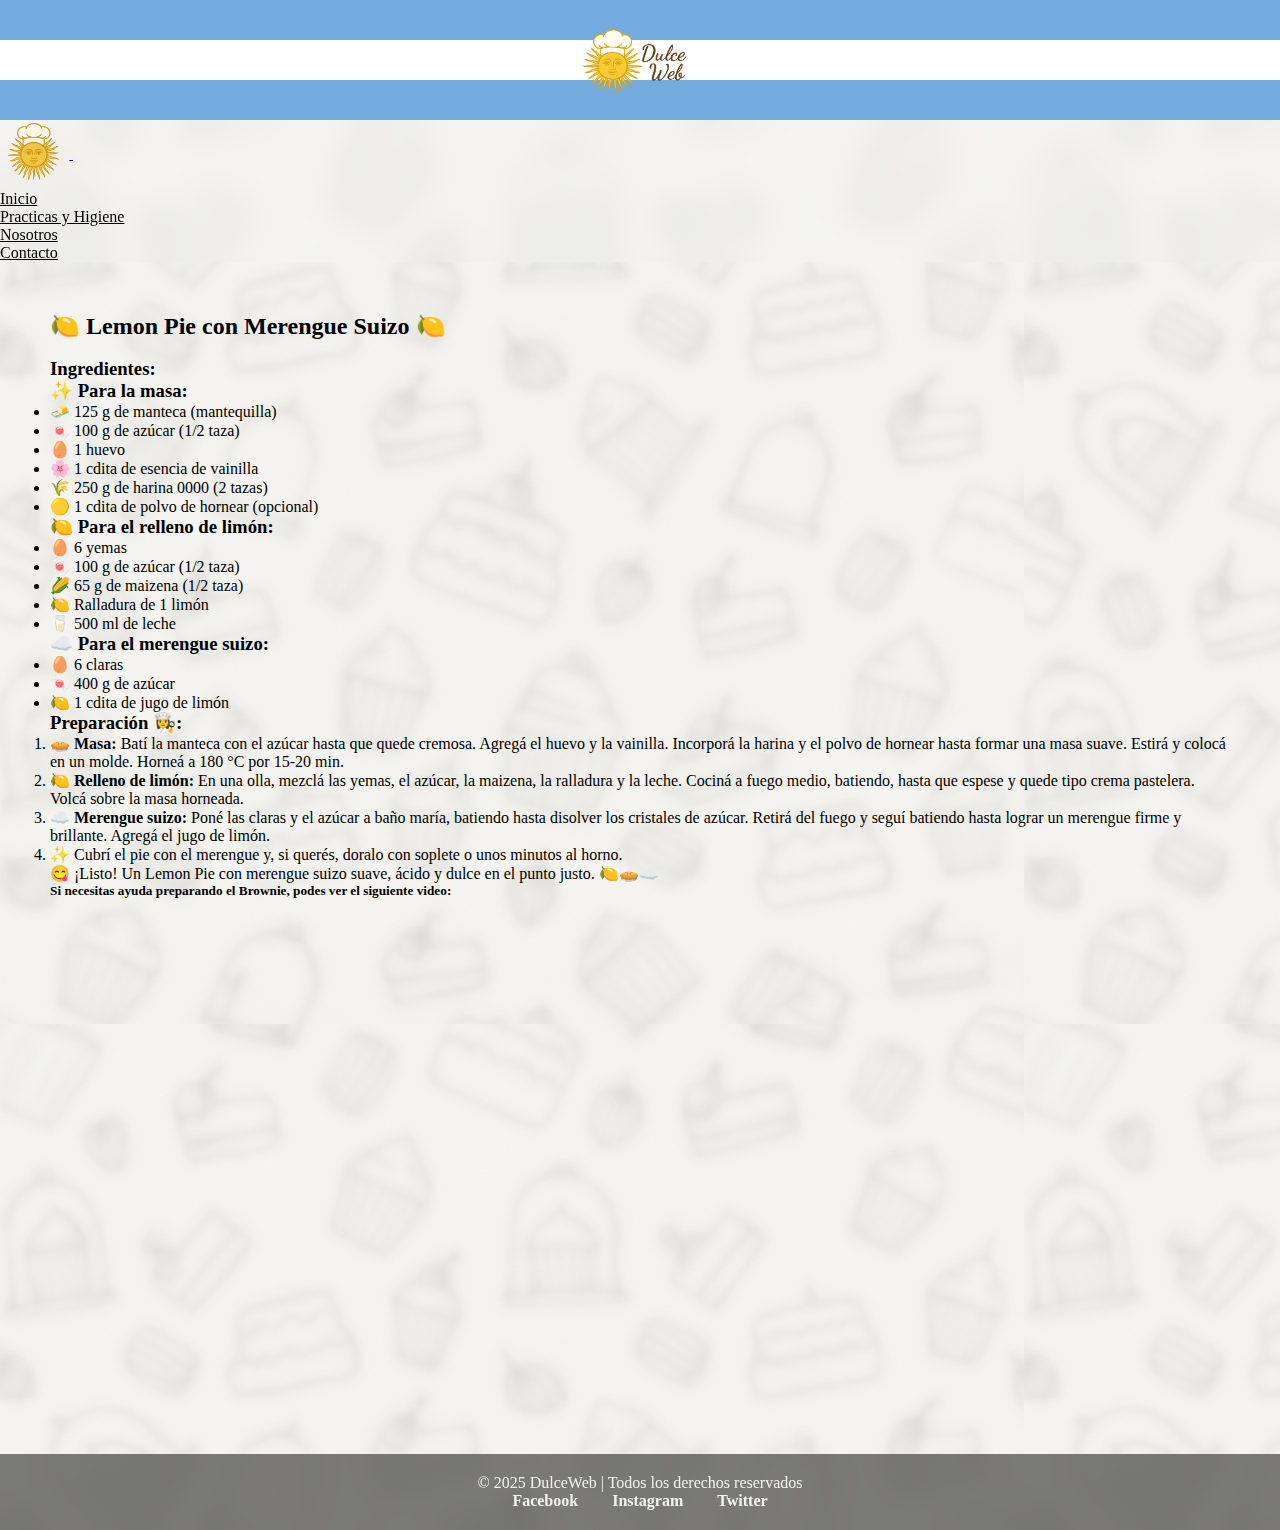
<file: pages/lemon-pie.html>
<!DOCTYPE html>
<html>

<!--Metadatos-->
<head>
  <meta charset="UTF-8">
  <meta name="viewport" content="width=device-width, initial-scale=1.0">
  <title>DulceWeb - Lemon Pie</title>
  <link rel="stylesheet" href="../scss/main.css"/>
  <link rel="icon" href="../images/sol-png.png">
  <link rel="preconnect" href="https://fonts.googleapis.com">
  <link rel="preconnect" href="https://fonts.gstatic.com" crossorigin>
  <link href="https://fonts.googleapis.com/css2?family=Open+Sans:ital,wght@0,300..800;1,300..800&family=Winky+Rough:ital,wght@0,300..900;1,300..900&display=swap" rel="stylesheet">
  <link href="https://cdn.jsdelivr.net/npm/bootstrap@5.3.7/dist/css/bootstrap.min.css" rel="stylesheet" integrity="sha384-LN+7fdVzj6u52u30Kp6M/trliBMCMKTyK833zpbD+pXdCLuTusPj697FH4R/5mcr" crossorigin="anonymous">
</head>

<!--Wallpaper-->
<body background="../images/wallpaperblur.png">
  <div class="content">

<!--Encabezado-->
    <div class="banderabottomtop"></div>
      <div class="banderamid">
          <div class="sol">
              <img src="../images/sol-dulceweb.png" alt="Logo de la Pagina Web" height="80">
          </div>
      </div>
    <div class="banderabottomtop"></div>
    <h1 class="h1hidden">DulceWeb - Receta de Lemon Pie</h1>

<!--Menu Contextual-->
    <nav class="navbar navbar-expand-lg navbar-light" style="background-color: rgba(255, 255, 255, 0.05); backdrop-filter: blur(15px); -webkit-backdrop-filter: blur(15px);">
      <div class="container-fluid">
        <a class="navbar-brand" href="#">
          <img src="../images/sol-png.png" alt="Logo DulceWeb" height="70" style="vertical-align: middle;">
        </a>
        <button class="navbar-toggler" type="button" data-bs-toggle="collapse" data-bs-target="#navbarNav" aria-controls="navbarNav" aria-expanded="false" aria-label="Toggle navigation">
          <span class="navbar-toggler-icon"></span>
        </button>
        <div class="collapse navbar-collapse" id="navbarNav">
          <ul class="navbar-nav">
            <li class="nav-item">
              <a class="nav-link px-3" aria-current="page" href="../index.html">Inicio</a>
            </li>
            <li class="nav-item">
              <a class="nav-link px-3" href="practicas-higiene.html">Practicas y Higiene</a>
            </li>
            <li class="nav-item">
              <a class="nav-link px-3" href="nosotros.html">Nosotros</a>
            </li>
            <li class="nav-item">
              <a class="nav-link px-3" href="contacto.html">Contacto</a>
            </li>
          </ul>
        </div>
      </div>
    </nav>

<!--Receta de Lemon Pie-->
    <article class="lemon_pies">
      <h2>🍋 Lemon Pie con Merengue Suizo 🍋</h2>
    <br>
    <h3>Ingredientes:</h3>

    <h3>✨ Para la masa:</h3>
    <ul>
      <li>🧈 125 g de manteca (mantequilla)</li>
      <li>🍬 100 g de azúcar (1/2 taza)</li>
      <li>🥚 1 huevo</li>
      <li>🌸 1 cdita de esencia de vainilla</li>
      <li>🌾 250 g de harina 0000 (2 tazas)</li>
      <li>🟡 1 cdita de polvo de hornear (opcional)</li>
    </ul>

    <h3>🍋 Para el relleno de limón:</h3>
    <ul>
      <li>🥚 6 yemas</li>
      <li>🍬 100 g de azúcar (1/2 taza)</li>
      <li>🌽 65 g de maizena (1/2 taza)</li>
      <li>🍋 Ralladura de 1 limón</li>
      <li>🥛 500 ml de leche</li>
    </ul>

    <h3>☁️ Para el merengue suizo:</h3>
    <ul>
      <li>🥚 6 claras</li>
      <li>🍬 400 g de azúcar</li>
      <li>🍋 1 cdita de jugo de limón</li>
    </ul>

    <h3>Preparación 👩‍🍳:</h3>
    <ol>
      <li>🥧 <strong>Masa:</strong> Batí la manteca con el azúcar hasta que quede cremosa. Agregá el huevo y la vainilla. Incorporá la harina y el polvo de hornear hasta formar una masa suave. Estirá y colocá en un molde. Horneá a 180 °C por 15-20 min.</li>
      <li>🍋 <strong>Relleno de limón:</strong> En una olla, mezclá las yemas, el azúcar, la maizena, la ralladura y la leche. Cociná a fuego medio, batiendo, hasta que espese y quede tipo crema pastelera. Volcá sobre la masa horneada.</li>
      <li>☁️ <strong>Merengue suizo:</strong> Poné las claras y el azúcar a baño maría, batiendo hasta disolver los cristales de azúcar. Retirá del fuego y seguí batiendo hasta lograr un merengue firme y brillante. Agregá el jugo de limón.</li>
      <li>✨ Cubrí el pie con el merengue y, si querés, doralo con soplete o unos minutos al horno.</li>
    </ol>

    <p>😋 ¡Listo! Un Lemon Pie con merengue suizo suave, ácido y dulce en el punto justo. 🍋🥧☁️</p>

<!--Video-->
    <h5> Si necesitas ayuda preparando el Brownie, podes ver el siguiente video:</h5>
    <iframe class="videotutorial" src="https://www.youtube.com/embed/wcc_h7NSukQ?si=WiDb3H8KHQNcGh6x" title="YouTube video player" frameborder="0" 
    allow="accelerometer; autoplay; clipboard-write; encrypted-media; gyroscope; picture-in-picture; web-share" 
    referrerpolicy="strict-origin-when-cross-origin" allowfullscreen></iframe>
    </article>
  </div>

<!--Pie de Pagina-->
  <footer class="footer">
    <div class="footer-content">
      <p>© 2025 DulceWeb | Todos los derechos reservados</p>
      <div class="footer-links">
        <a href="#">Facebook</a>
        <a href="#">Instagram</a>
        <a href="#">Twitter</a>
      </div>
    </div>
  </div>

<!--Bootstrap-->
  <script src="https://cdn.jsdelivr.net/npm/bootstrap@5.3.7/dist/js/bootstrap.bundle.min.js" integrity="sha384-ndDqU0Gzau9qJ1lfW4pNLlhNTkCfHzAVBReH9diLvGRem5+R9g2FzA8ZGN954O5Q" crossorigin="anonymous"></script>
</body>

</html>
</file>
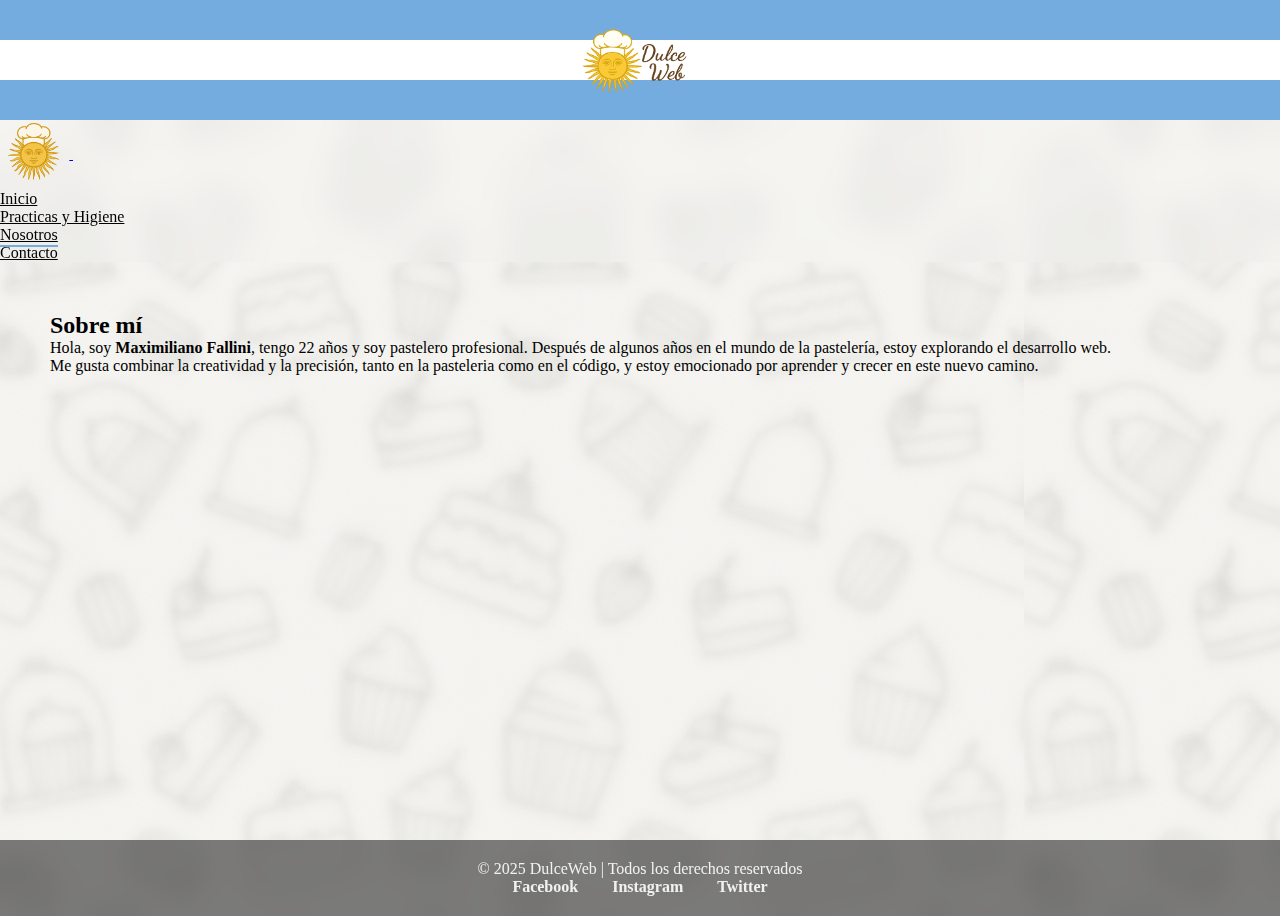
<file: pages/nosotros.html>
<!DOCTYPE html>
<html>
    
<!--Metadatos-->
<head>
  <meta charset="UTF-8">
  <meta name="viewport" content="width=device-width, initial-scale=1.0">
  <title>DulceWeb - Nosotros</title>
  <link rel="stylesheet" href="../scss/main.css"/>
  <link rel="icon" href="../images/sol-png.png">
  <link rel="preconnect" href="https://fonts.googleapis.com">
  <link rel="preconnect" href="https://fonts.gstatic.com" crossorigin>
  <link href="https://fonts.googleapis.com/css2?family=Open+Sans:ital,wght@0,300..800;1,300..800&family=Winky+Rough:ital,wght@0,300..900;1,300..900&display=swap" rel="stylesheet">
  <link href="https://cdn.jsdelivr.net/npm/bootstrap@5.3.7/dist/css/bootstrap.min.css" rel="stylesheet" integrity="sha384-LN+7fdVzj6u52u30Kp6M/trliBMCMKTyK833zpbD+pXdCLuTusPj697FH4R/5mcr" crossorigin="anonymous">
</head>

<!--Wallpaper-->
<body background="../images/wallpaperblur.png">
<div class="content">

<!--Encabezado-->
<div class="banderabottomtop"></div>
  <div class="banderamid">
    <div class="sol">
        <img src="../images/sol-dulceweb.png" alt="Logo de la Pagina Web" height="80">
    </div>
  </div>
  <div class="banderabottomtop"></div>
  <h1 class="h1hidden">DulceWeb - Nosotros</h1>

<!--Menu Contextual-->
    <nav class="navbar navbar-expand-lg navbar-light" style="background-color: rgba(255, 255, 255, 0.05); backdrop-filter: blur(15px); -webkit-backdrop-filter: blur(15px);">
      <div class="container-fluid">
        <a class="navbar-brand" href="#">
          <img src="../images/sol-png.png" alt="Logo DulceWeb" height="70" style="vertical-align: middle;">
        </a>
        <button class="navbar-toggler" type="button" data-bs-toggle="collapse" data-bs-target="#navbarNav" aria-controls="navbarNav" aria-expanded="false" aria-label="Toggle navigation">
          <span class="navbar-toggler-icon"></span>
        </button>
        <div class="collapse navbar-collapse" id="navbarNav">
          <ul class="navbar-nav">
            <li class="nav-item">
              <a class="nav-link px-3" aria-current="page" href="../index.html">Inicio</a>
            </li>
            <li class="nav-item">
              <a class="nav-link px-3" href="practicas-higiene.html">Practicas y Higiene</a>
            </li>
            <li class="nav-item">
              <a class="nav-link px-3 active" href="nosotros.html">Nosotros</a>
            </li>
            <li class="nav-item">
              <a class="nav-link px-3" href="contacto.html">Contacto</a>
            </li>
          </ul>
        </div>
      </div>
    </nav>
  
<!--Sobre Mi-->
    <div class="sobre-mi">
        <h2 id="sobre-mi-titulo">Sobre mí</h2>
        <p>Hola, soy <strong>Maximiliano Fallini</strong>, tengo 22 años y soy pastelero profesional. Después de algunos años en el mundo de la pastelería, estoy explorando el desarrollo web.</p>
        <p>Me gusta combinar la creatividad y la precisión, tanto en la pasteleria como en el código, y estoy emocionado por aprender y crecer en este nuevo camino.</p>
    </div>
  </div>

<!--Pie de Pagina-->
  <footer class="footer">
    <div class="footer-content">
      <p>© 2025 DulceWeb | Todos los derechos reservados</p>
      <div class="footer-links">
        <a href="#">Facebook</a>
        <a href="#">Instagram</a>
        <a href="#">Twitter</a>
      </div>
    </div>
  </footer>
    
<!--Bootstrap-->
  <script src="https://cdn.jsdelivr.net/npm/bootstrap@5.3.7/dist/js/bootstrap.bundle.min.js" integrity="sha384-ndDqU0Gzau9qJ1lfW4pNLlhNTkCfHzAVBReH9diLvGRem5+R9g2FzA8ZGN954O5Q" crossorigin="anonymous"></script>

</body>

</html>
</file>
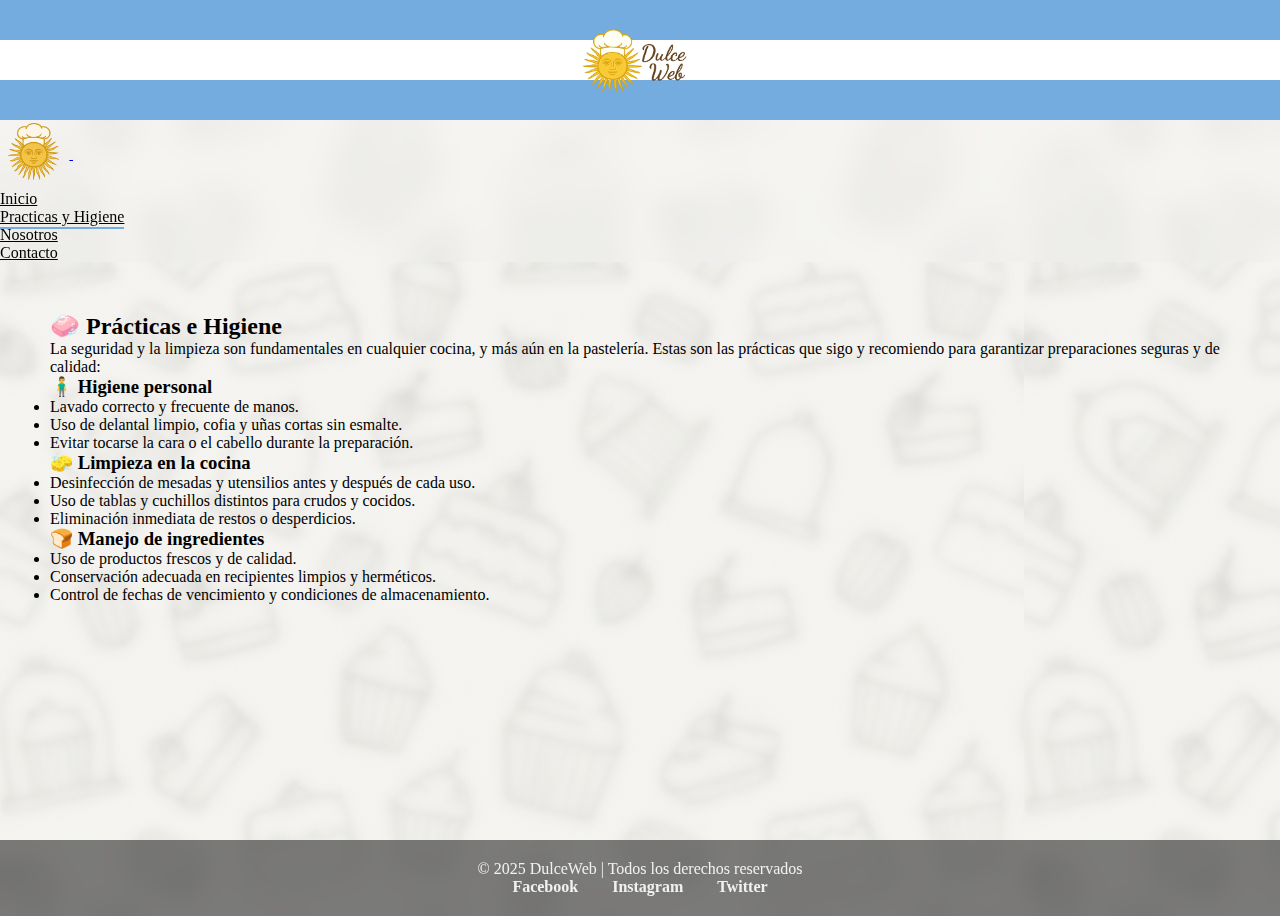
<file: pages/practicas-higiene.html>
<!DOCTYPE html>
<html>
    
<!--Metadatos-->
<head>
  <meta charset="UTF-8">
  <meta name="viewport" content="width=device-width, initial-scale=1.0">
  <title>DulceWeb - Higiene</title>
  <link rel="stylesheet" href="../scss/main.css"/>
  <link rel="icon" href="../images/sol-png.png">
  <link rel="preconnect" href="https://fonts.googleapis.com">
  <link rel="preconnect" href="https://fonts.gstatic.com" crossorigin>
  <link href="https://fonts.googleapis.com/css2?family=Open+Sans:ital,wght@0,300..800;1,300..800&family=Winky+Rough:ital,wght@0,300..900;1,300..900&display=swap" rel="stylesheet">
  <link href="https://cdn.jsdelivr.net/npm/bootstrap@5.3.7/dist/css/bootstrap.min.css" rel="stylesheet" integrity="sha384-LN+7fdVzj6u52u30Kp6M/trliBMCMKTyK833zpbD+pXdCLuTusPj697FH4R/5mcr" crossorigin="anonymous">
</head>

<!--Wallpaper-->
<body background="../images/wallpaperblur.png">
  <div class="content">

<!--Encabezado-->
    <div class="banderabottomtop"></div>
      <div class="banderamid">
        <div class="sol">
          <img src="../images/sol-dulceweb.png" alt="Logo de la Pagina Web" height="80">
        </div>
      </div>
    <div class="banderabottomtop"></div>
    <h1 class="h1hidden">DulceWeb - Practicas e Higiene</h1>

<!--Menu Contextual-->
    <nav class="navbar navbar-expand-lg navbar-light" style="background-color: rgba(255, 255, 255, 0.05); backdrop-filter: blur(15px); -webkit-backdrop-filter: blur(15px);">
      <div class="container-fluid">
        <a class="navbar-brand" href="#">
          <img src="../images/sol-png.png" alt="Logo DulceWeb" height="70" style="vertical-align: middle;">
        </a>
        <button class="navbar-toggler" type="button" data-bs-toggle="collapse" data-bs-target="#navbarNav" aria-controls="navbarNav" aria-expanded="false" aria-label="Toggle navigation">
          <span class="navbar-toggler-icon"></span>
        </button>
        <div class="collapse navbar-collapse" id="navbarNav">
          <ul class="navbar-nav">
            <li class="nav-item">
              <a class="nav-link px-3" aria-current="page" href="../index.html">Inicio</a>
            </li>
            <li class="nav-item">
              <a class="nav-link px-3 active" href="practicas-higiene.html">Practicas y Higiene</a>
            </li>
            <li class="nav-item">
              <a class="nav-link px-3" href="nosotros.html">Nosotros</a>
            </li>
            <li class="nav-item">
              <a class="nav-link px-3" href="contacto.html">Contacto</a>
            </li>
          </ul>
        </div>
      </div>
    </nav>
  
<!--Practicas e Higiene-->
    <div class="practicas-higiene">
        <h2>🧼 Prácticas e Higiene</h2>
        <p>La seguridad y la limpieza son fundamentales en cualquier cocina, y más aún en la pastelería. Estas son las prácticas que sigo y recomiendo para garantizar preparaciones seguras y de calidad:</p>

        <article>
            <h3>🧍‍♂️ Higiene personal</h3>
            <ul>
                <li>Lavado correcto y frecuente de manos.</li>
                <li>Uso de delantal limpio, cofia y uñas cortas sin esmalte.</li>
                <li>Evitar tocarse la cara o el cabello durante la preparación.</li>
            </ul>
        </article>

        <article>
            <h3>🧽 Limpieza en la cocina</h3>
            <ul>
                <li>Desinfección de mesadas y utensilios antes y después de cada uso.</li>
                <li>Uso de tablas y cuchillos distintos para crudos y cocidos.</li>
                <li>Eliminación inmediata de restos o desperdicios.</li>
            </ul>
        </article>

        <article>
            <h3>🍞 Manejo de ingredientes</h3>
            <ul>
                <li>Uso de productos frescos y de calidad.</li>
                <li>Conservación adecuada en recipientes limpios y herméticos.</li>
                <li>Control de fechas de vencimiento y condiciones de almacenamiento.</li>
            </ul>
        </article>
    </div>

  </div>   

<!--Pie de Pagina-->
  <footer class="footer">
    <div class="footer-content">
      <p>© 2025 DulceWeb | Todos los derechos reservados</p>
      <div class="footer-links">
        <a href="#">Facebook</a>
        <a href="#">Instagram</a>
        <a href="#">Twitter</a>
      </div>
    </div>
  </footer>

<!--Bootstrap-->
  <script src="https://cdn.jsdelivr.net/npm/bootstrap@5.3.7/dist/js/bootstrap.bundle.min.js" integrity="sha384-ndDqU0Gzau9qJ1lfW4pNLlhNTkCfHzAVBReH9diLvGRem5+R9g2FzA8ZGN954O5Q" crossorigin="anonymous"></script>
    
</body>

</html>
</file>
<file: style.css>
body {
  margin: 0;
  font-family: Open Sans, sans-serfi;
}

html {
  background-color: antiquewhite ;
}

header {
  color:burlywood;
  text-align: center;
}

/*Bandera Argentina*/

.banderamid {
  height: 40px;
  background-color: white;
}

.sol {
  display: flex;
  justify-content: center;
  position: relative;
  top: -20px;
}

.banderabottomtop {
  background-color: #74ACDF;
  height: 40px;
  align-content: center;
}

/*Menu Contextual*/

.sidebar ul {
  list-style: none;
  padding: 0;
  margin: 0;
}

.sidebar li {                            
  margin-bottom: 15px;                   /* Espacio entre las li */
}

.sidebar a:hover {
  background-color: #ddd;              /* Efecto al pasar el mouse */
}

.sidebar {                               
  border-style: groove;                /*Estilo del borde*/
  border-color: navajowhite;         /*Color del borde*/
  border-radius: 15px;                 /*Redondeado del menú*/
  border-width: 3px;                   /*Grosor del borde*/
  max-width: 180px;                    /*Grosor del sidebar*/
  padding: 20px;                       /*Separacion del texto del borde*/
  padding-bottom: 20px;                /*Separacion del texto del borde de abajo*/
  font-size: 18px;                     /*Tamaño del texto*/
  margin: 20px;                        /*Separacion del HTML*/
  width: 200px;                        /*Ancho fijo para el menú */
}

.sidebar a {
  color: black;
  text-decoration: none; 
  font-weight: bold;
}

.maicena {
  display: flex;
  justify-content: center;
  position: relative;
  height: 120px;
}

/*Cartas de Recetas*/

.card {
  width: 250px;
  background-color: #fff8e1;
  border: 1px solid #ddd;
  border-radius: 15px;
  box-shadow: 0 4px 8px rgba(0, 0, 0, 0.1);
  padding: 16px;
  text-align: center;
  transition: transform 0.2s;
}

.card:hover {
  transform: scale(1.03);
}

.card-img {
  width: 100%;
  border-radius: 10px;
  margin-bottom: 12px;
}

.card-titulo {
  font-size: 18px;
  margin: 10px 0 6px;
}

.card-descripcion {
  font-size: 14px;
  color: #555;
  margin-bottom: 10px;
}

.card-boton {
  background-color: #ffc107;
  color: #000;
  border: none;
  padding: 8px 16px;
  border-radius: 25px;
  cursor: pointer;
  transition: background-color 0.3s;
}

.card-boton:hover {
  background-color: #ffb300;
}

.contenedor-flex {
  display: flex;                   
  gap: 20px;                       /*Espacio entre sidebar y contenido*/
  align-items: flex-start;         /*Para que ambos empiecen alineados arriba*/
}

footer {
  position: fixed;
  bottom: 0;
  left: 0;
  width: 100%;
  background: #34699A;
  padding: 15px;
  text-align: center;
  z-index: 1000;                /* para que quede por encima */
}
</file>
<file: scss/main.css>
* {
  margin: 0;
  padding: 0;
}

.practicas-higiene,
.sobre-mi,
.brownies-rapidos,
.bizcochuelos,
.lemon_pies {
  margin: 50px;
}

header {
  text-align: center;
}

.banderamid {
  height: 40px;
  background-color: white;
}

.sol {
  display: flex;
  justify-content: center;
  position: relative;
  top: -20px;
}
.sol img {
  transform: scale(1.15);
  transform-origin: center;
}

.banderabottomtop {
  background-color: #74ACDF;
  height: 40px;
  align-content: center;
}

.h1hidden {
  display: none;
}

#carouselExampleCaptions {
  max-width: 800px;
  margin: 20px auto 0 auto;
}
#carouselExampleCaptions img {
  width: 100%;
  height: 300px;
  object-fit: cover;
}
#carouselExampleCaptions .slide-content {
  display: flex;
  justify-content: center;
}

.contenedor-cartas {
  display: grid;
  grid-template-columns: repeat(3, minmax(200px, 1fr));
  grid-auto-rows: min-content;
  gap: 20px;
  margin: 30px auto;
  max-width: 1200px;
}
.contenedor-cartas .card {
  display: flex;
  flex-direction: column;
  text-decoration: none;
  color: inherit;
  border: 1px solid #ccc;
  border-radius: 10px;
  overflow: hidden;
  background: #fff;
  text-align: center;
  box-shadow: 2px 2px 8px rgba(0, 0, 0, 0.15);
  width: 100%;
  max-width: 350px;
  margin: 0 auto;
  transition: transform 0.3s ease, box-shadow 0.3s ease;
}
.contenedor-cartas .card:hover {
  transform: translateY(-8px);
  box-shadow: rgba(0, 0, 0, 0.25);
  cursor: pointer;
}
.contenedor-cartas .card:active {
  transform: translateY(-3px);
  box-shadow: rgba(0, 0, 0, 0.2);
}
.contenedor-cartas .card img {
  width: 100%;
  aspect-ratio: 4/3;
  object-fit: cover;
  flex-shrink: 0;
}
.contenedor-cartas .card h3 {
  margin: 10px;
  font-size: 16px;
  line-height: 1.3;
}

@keyframes rubberBand {
  0% {
    transform: scaleX(1);
  }
  30% {
    transform: scaleX(1.25) scaleY(0.75);
  }
  40% {
    transform: scaleX(0.75) scaleY(1.25);
  }
  50% {
    transform: scaleX(1.15) scaleY(0.85);
  }
  65% {
    transform: scaleX(0.95) scaleY(1.05);
  }
  75% {
    transform: scaleX(1.05) scaleY(0.95);
  }
  100% {
    transform: scaleX(1) scaleY(1);
  }
}
.rubberBand {
  animation: rubberBand 1s;
}

.videotutorial {
  display: block;
  margin: 0 auto;
  max-width: 100%;
}

.contact-flexbox {
  min-height: 70vh;
  display: flex;
  justify-content: center;
  align-items: center;
}

.contact-box {
  width: 100%;
  max-width: 600px;
  background: rgba(0, 0, 0, 0.7);
  backdrop-filter: blur(12px);
  -webkit-backdrop-filter: blur(12px);
  padding: 30px;
  border-radius: 15px;
  color: #fff;
  box-shadow: 0 4px 24px rgba(0, 0, 0, 0.3);
}

.navbar-nav .nav-link {
  position: relative;
  color: #000;
  display: inline-block;
  transition: color 0.3s;
}
.navbar-nav .nav-link::after {
  content: "";
  position: absolute;
  left: 0;
  bottom: -3px;
  width: 0;
  height: 2px;
  background-color: #74ACDF;
  transition: width 0.3s ease;
}
.navbar-nav .nav-link:hover::after, .navbar-nav .nav-link.active::after {
  width: 100%;
}

.footer {
  background-color: rgba(0, 0, 0, 0.5);
  backdrop-filter: blur(10px);
  -webkit-backdrop-filter: blur(10px);
  color: #f1f1f1;
  text-align: center;
  padding: 20px;
  margin-top: 40px;
}
.footer .footer-content {
  max-width: 900px;
  margin: auto;
}
.footer .footer-content .footer-links a {
  color: #f1f1f1;
  text-decoration: none;
  font-weight: bold;
  transition: color 0.3s ease;
  margin: 15px;
}
.footer .footer-content .footer-links a:hover {
  color: #74ACDF;
}

.content {
  min-height: calc(100vh - 100px); /* 100px = altura del footer */
}

/* VideoTutorial */
.videotutorial {
  display: block;
  margin: 0 auto;
  width: 900px;
  height: 505px;
}

/* Tablet */
@media (max-width: 978px) {
  .contenedor-cartas {
    grid-template-columns: repeat(2, 1fr);
    grid-auto-rows: min-content;
    gap: 15px;
    padding: 0 30px;
  }
  .contenedor-cartas .card {
    max-width: 100%;
  }
  .contenedor-cartas .card h3 {
    font-size: 16px;
  }
  #carouselExampleCaptions {
    padding: 0 15px;
  }
  .banderamid {
    height: 35px;
    background-color: white;
  }
  .banderabottomtop {
    background-color: #74ACDF;
    height: 35px;
    align-content: center;
  }
  .footer {
    padding: 15px;
    margin-top: 30px;
  }
  .footer .footer-content .footer-links a {
    margin: 10px;
    font-size: 14px;
  }
}
/* Mobile */
@media (max-width: 480px) {
  .contenedor-cartas {
    grid-template-columns: 1fr;
    gap: 10px;
  }
  .contenedor-cartas .card {
    max-width: 100%;
  }
  .contenedor-cartas .card h3 {
    font-size: 18px;
  }
  #carouselExampleCaptions {
    padding: 0 15px;
  }
  .banderamid {
    height: 25px;
    background-color: white;
  }
  .banderabottomtop {
    background-color: #74ACDF;
    height: 25px;
    align-content: center;
  }
  .footer {
    padding: 10px;
    margin-top: 20px;
  }
  .footer .footer-content .footer-links a {
    margin: 8px;
    font-size: 13px;
  }
  .contact-box {
    margin: 30px;
  }
}

/*# sourceMappingURL=main.css.map */
</file>
